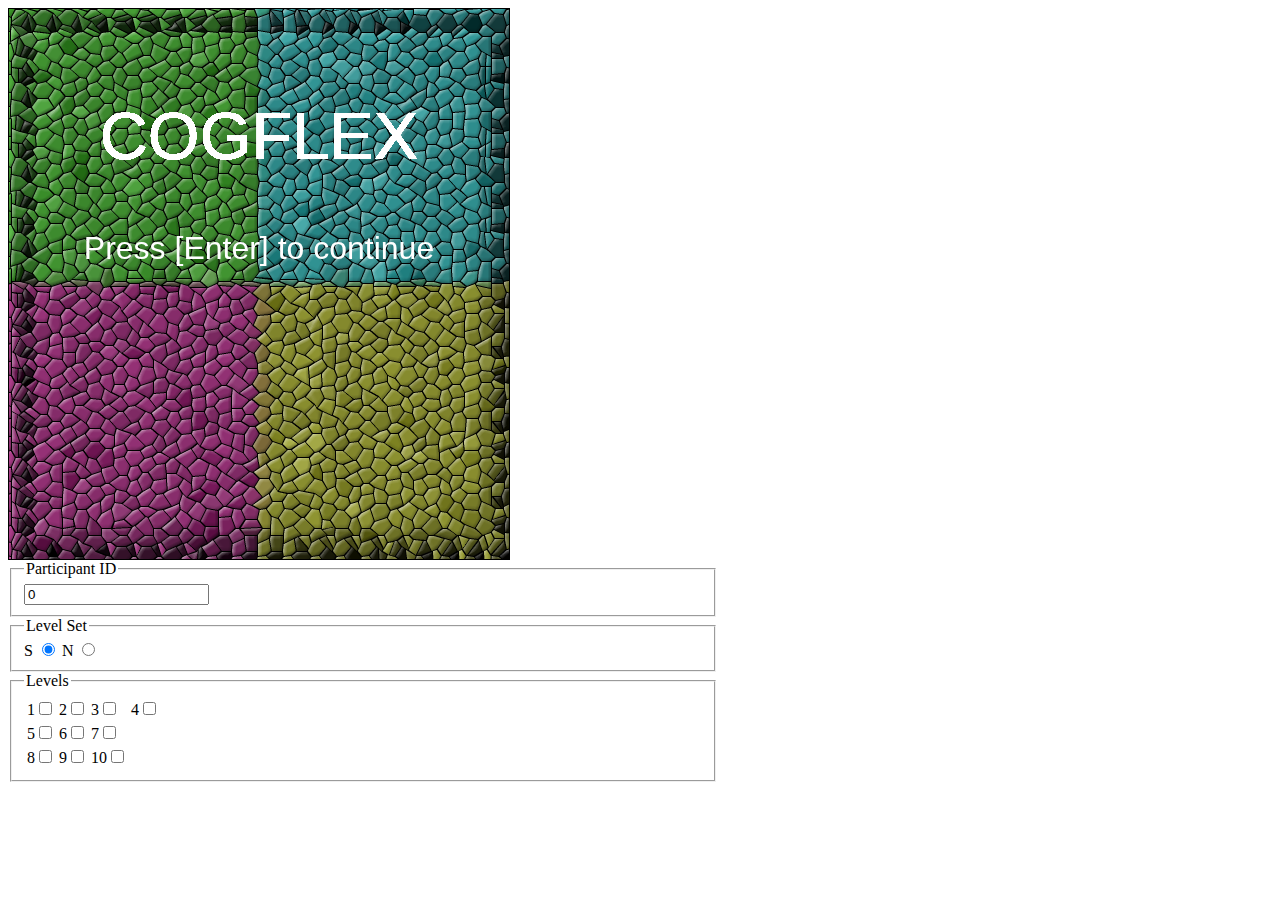
<file: game.html>
<!DOCTYPE html>
<html>
  <head>
    <title> COGFLEX </title>
    <link rel="stylesheet" type="text/css" href="style1.css">
    <script src="definitions.js"></script>
    <script src="lib/jquery-1.7.2.min.js"></script>
    <script src="lib/alea.js"></script>
    <script src="gameState.js"></script>
    <script src="render.js"></script>
    <script src="audio.js"></script>
    <script src="eventHandlers.js"></script>
    <script src="gameObjects.js"></script>
    <script src="levels.js"></script>
    <script src="updateLoop.js"></script>
    <script src="serverInteraction.js"></script>
    <script src="main.js"></script>
  </head>

  <body>
    <div id="container" class="outer">
      <div id="mainContainer" class="main">
        <canvas id="topC" class="gameC" width="500" height="550"></canvas>
        <canvas id="mainC" class="gameC" width="500" height="550"></canvas>
        <canvas id="backC" class="gameC" width="500" height="550"></canvas>
      </div>
      <div id="dataContainer">
        <form id="dataForm" class="mainForm" onSubmit="return false;">
          <fieldset class="gameOptions">
            <legend> Participant ID </legend>
            <input id="participantID" name="participantID" type="number"
                   min="1" value="0" required \>
          </fieldset>
          <fieldset class="gameOptions">
            <legend> Level Set </legend>
            <label for="skill"> S </label>
            <input id="skill" name = "skill" type="radio"
                   value="S" checked \>
            <label for="nonskill"> N </label>
            <input id="nonskill" name = "skill" type="radio"
                   value="N" \>
          </fieldset>
          <fieldset class="gameOptions">
            <legend>Levels</legend>
            <table>
              <tr>
                <td>1<input type="checkbox" id="level1" value="1"\> </td>
                <td>2<input type="checkbox" id="level2" value="2"\> </td>
                <td>3<input type="checkbox" id="level3" value="3"\> </td>
                <td>4<input type="checkbox" id="level4" value="4"\> </td>
              </tr>
              <tr>
                <td>5<input type="checkbox" id="level5" value="5"\> </td>
                <td>6<input type="checkbox" id="level6" value="6"\> </td>
                <td>7<input type="checkbox" id="level7" value="7"\> </td>
              </tr>
              <tr>
                <td>8<input type="checkbox" id="level8" value="8"\> </td>
                <td>9<input type="checkbox" id="level9" value="9"\> </td>
                <td>10<input type="checkbox" id="level10" value="10"\> </td>
              </tr>
            </table>
          </fieldset>
        </form> 
      </div>
      <div id="dataFallback">
      </div>
    </div>
  </body>
</html>
</file>
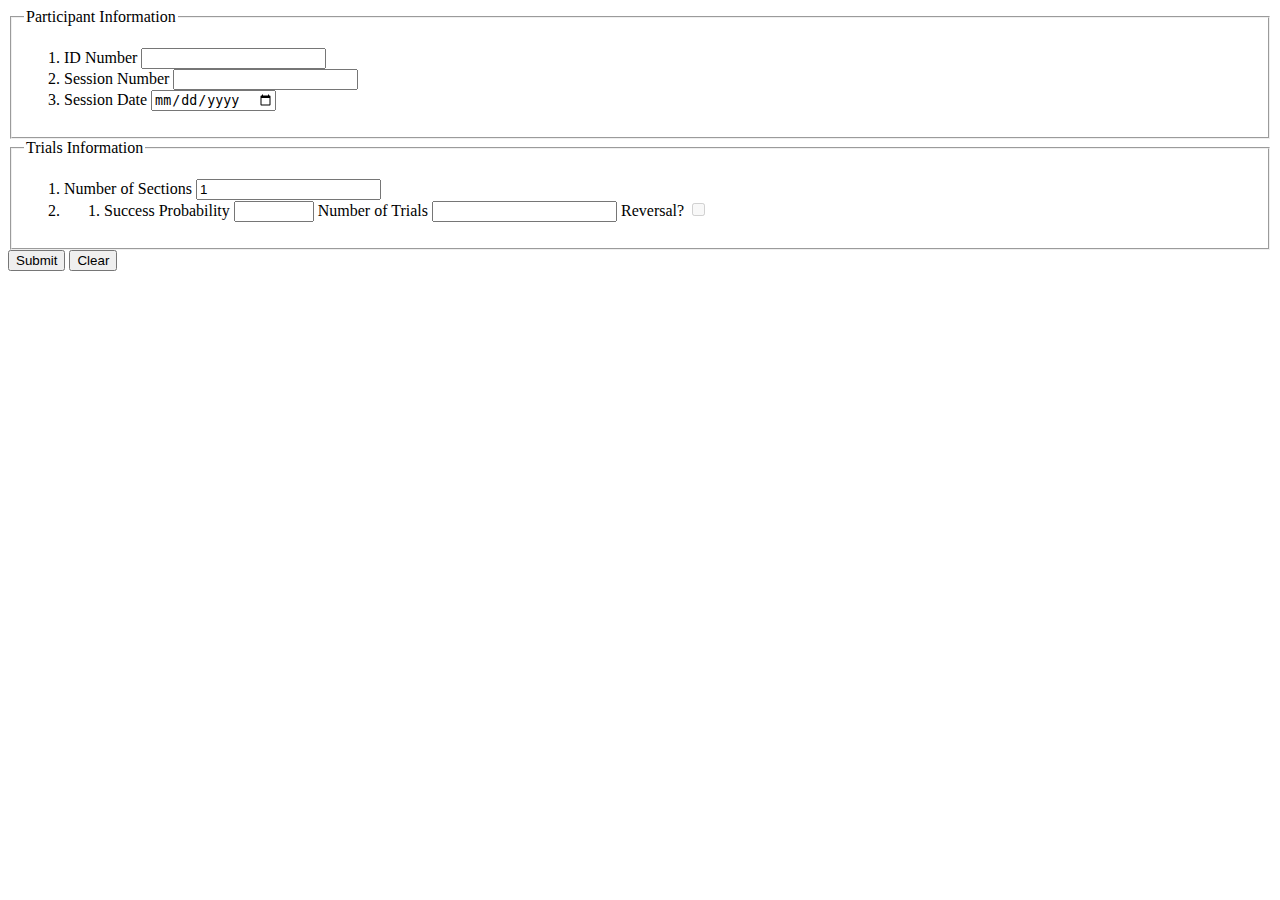
<file: server/config.html>
<!DOCTYPE html>
<html>
  <head>
    <title> Configure Trials </title>
    <link rel="stylesheet" type="text/css" href="configStyle.css">
    <script src="../lib/jquery-1.7.2.min.js"></script>
    <script src="autosave.js"></script>
  </head>

  <body>
    <form class="mainForm" action="postConfig.php" method="post">
      <fieldset class="infoFieldset">
        <legend> Participant Information </legend>
        <ol class="fieldList">
          <li>
            <label for="ID"> ID Number </label>
            <input id="ID" class="infoField" name="ID" type="number"
                   step="1" min="0" required>
          </li>
          <li>
            <label for="sessionNumber"> Session Number </label>
            <input id="sessionNumber" class="infoField" name="sessionNumber"
                   type="number" step="1" min="0" required>
          </li>
          <li>
            <label for="sessionDate"> Session Date </label>
            <input id="sessionDate" class="infoField" name="sessionDate"
                   type="date" required>
          </li>
        </ol>
      </fieldset>
      <fieldset class="trialsFieldset">
        <legend> Trials Information </legend>
        <ol class="fieldList">
          <li>
            <label for="trialCount"> Number of Sections </label>
            <input id="trialCount" class="count" name="trialCount"
                   type="number" min="1" value="1" requried>
          </li>
          <li>
            <div id="trialContainer">
            </div>
          </li>
        </ol>
      </fieldset>
      <input type="submit" id="submit">
      <input type="reset" id="reset" name="reset" value="Clear">
    </form>
  </body>

</html>
</file>
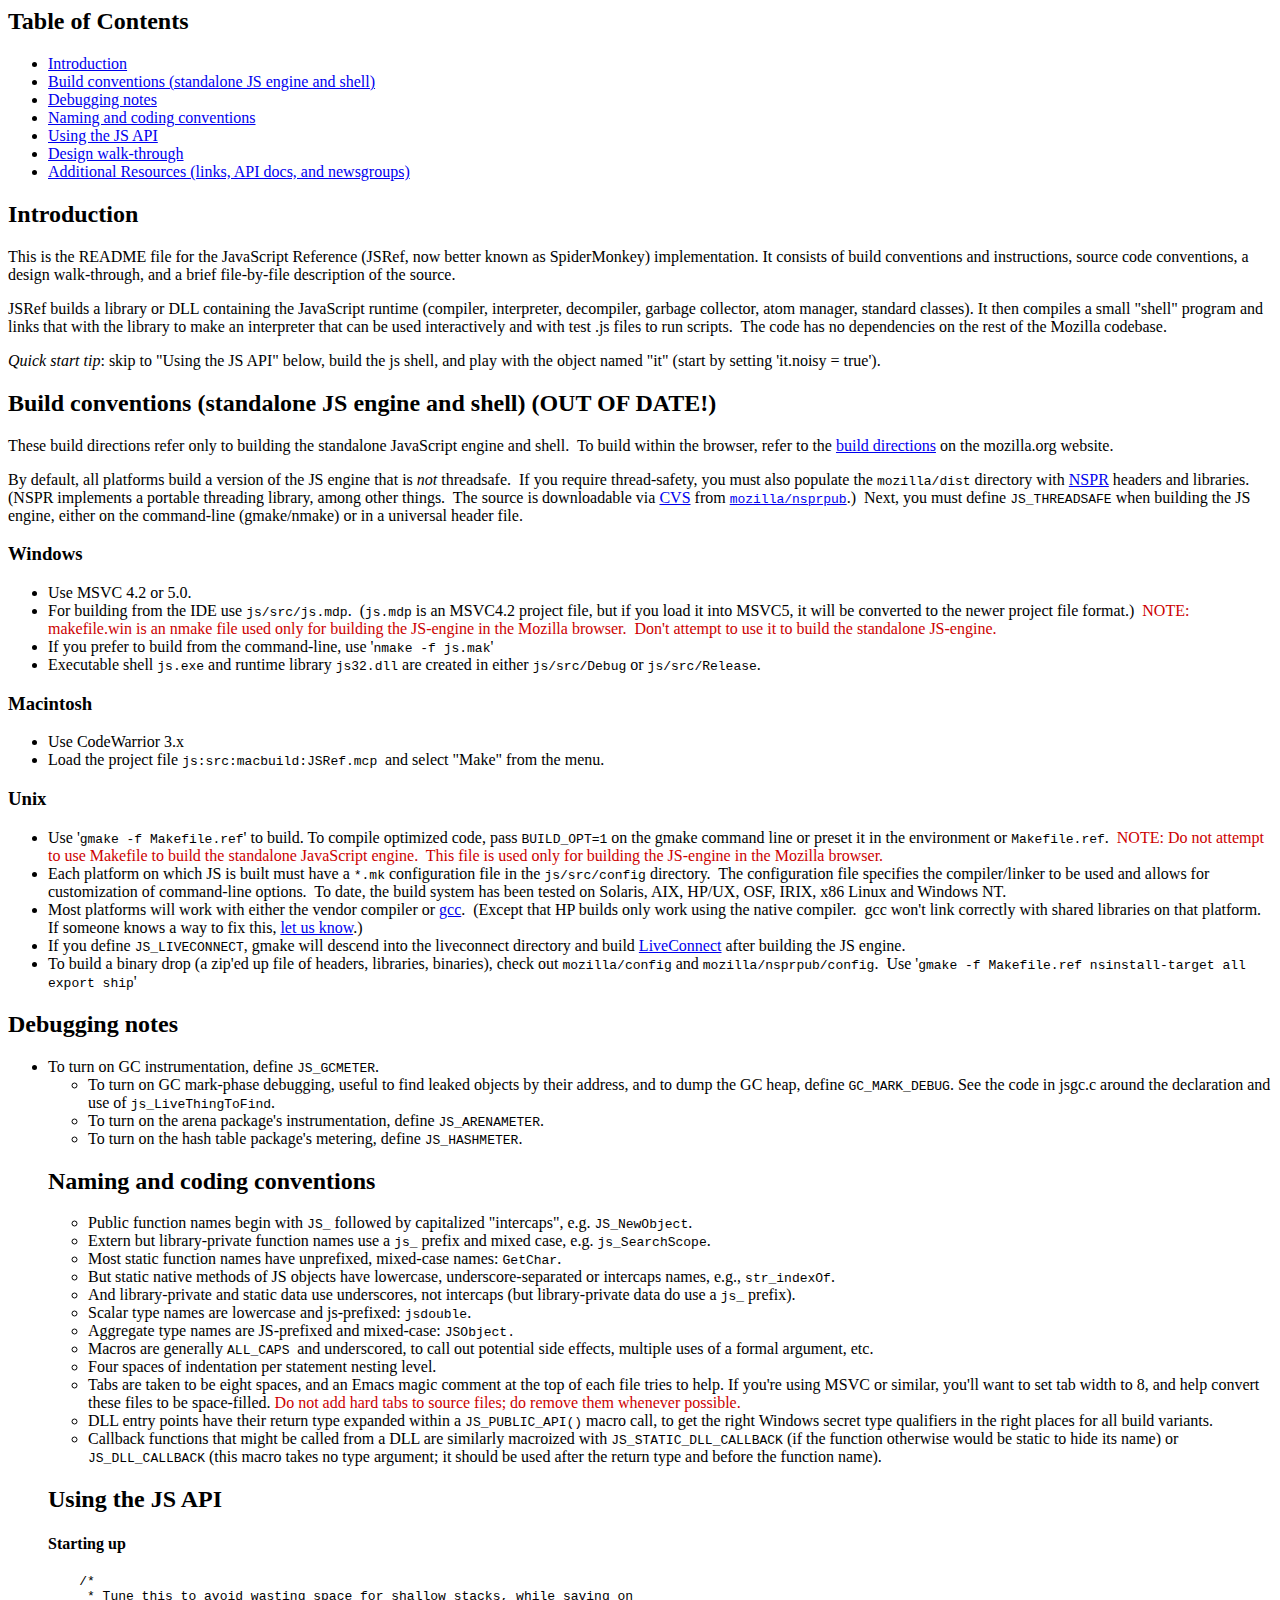
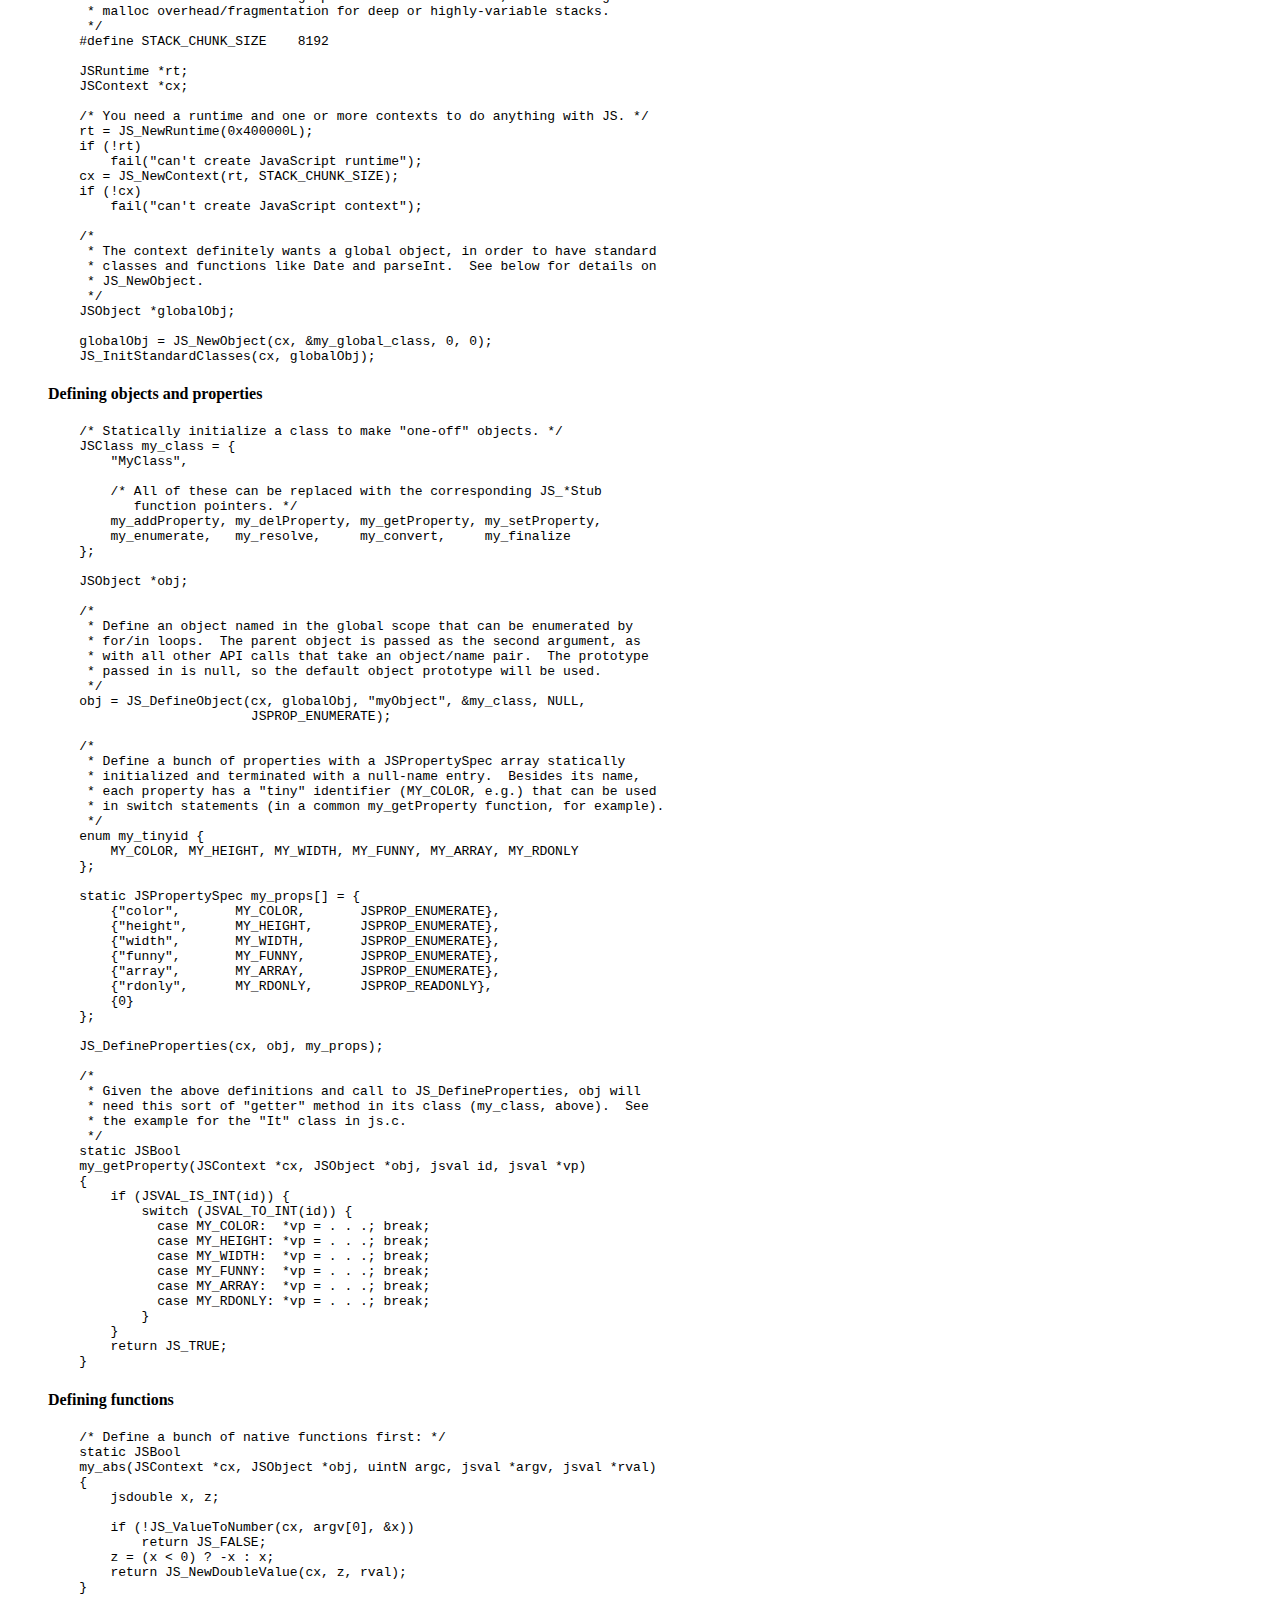
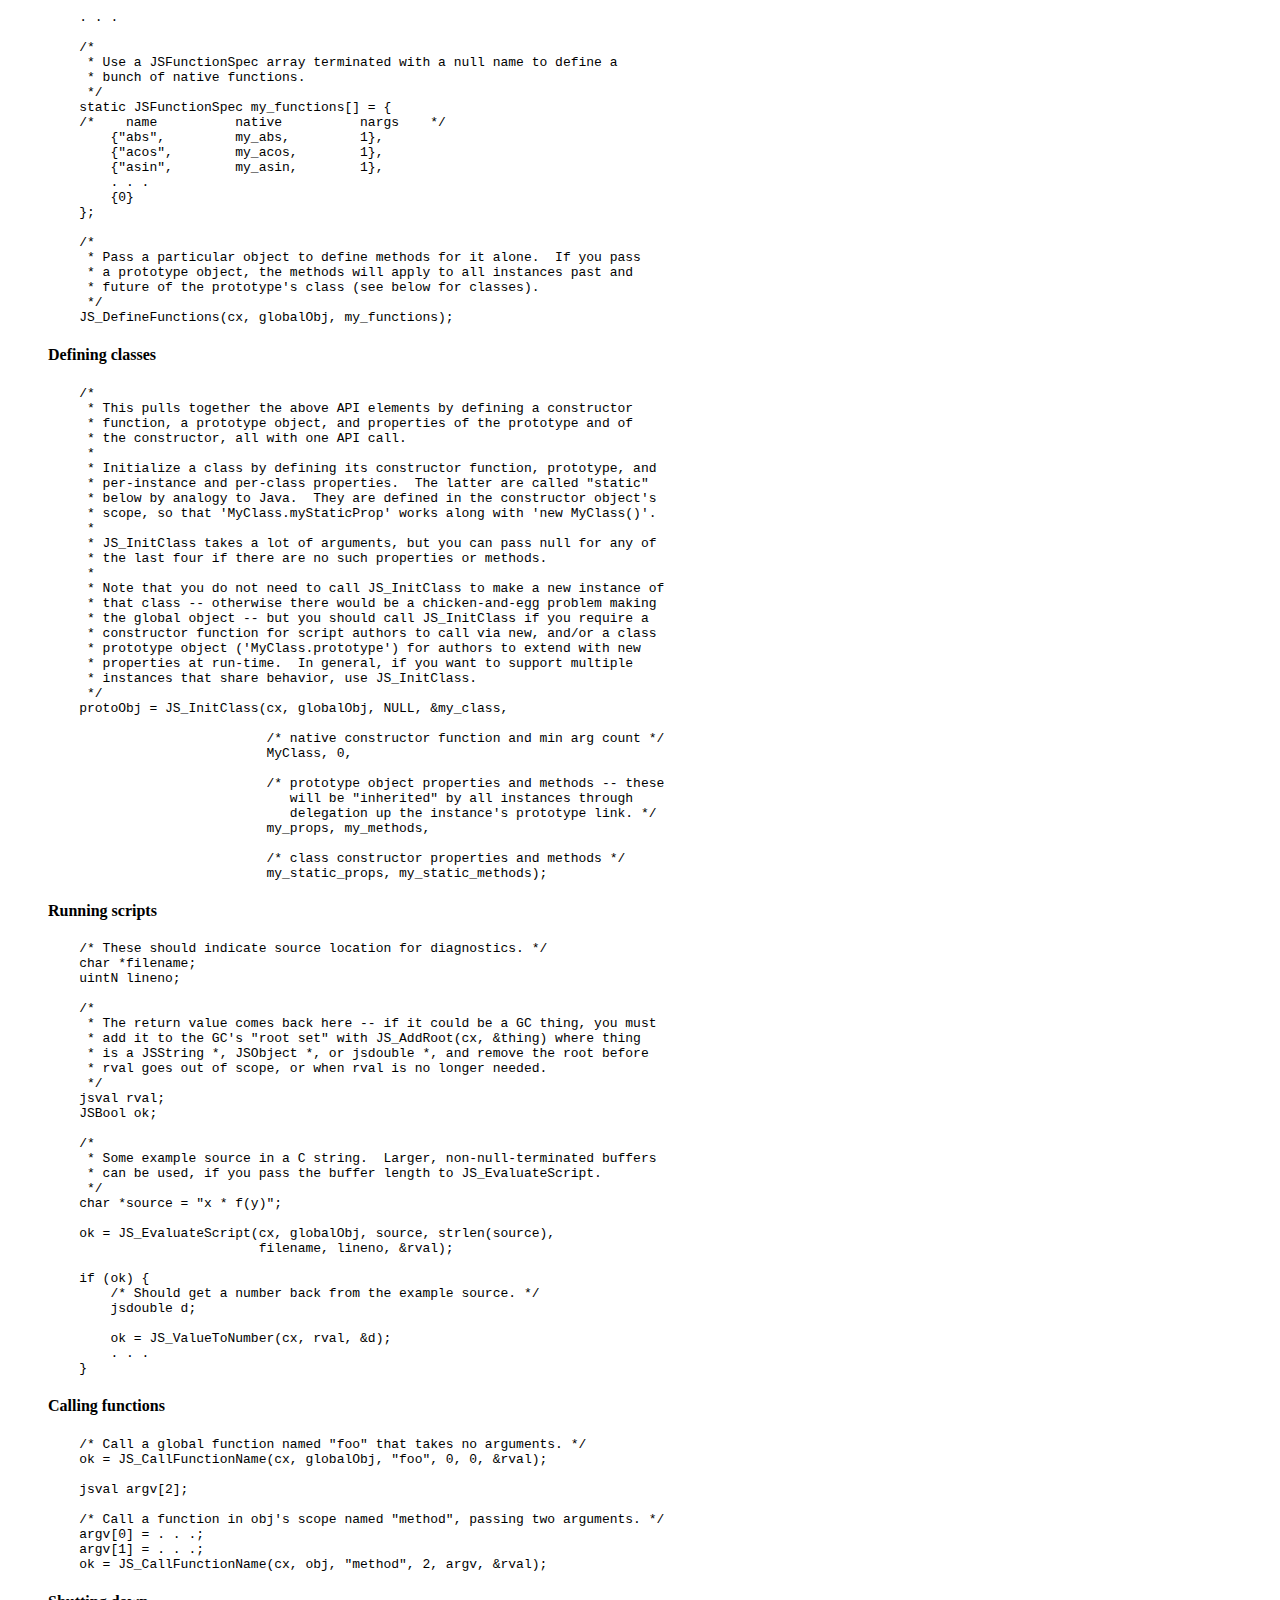
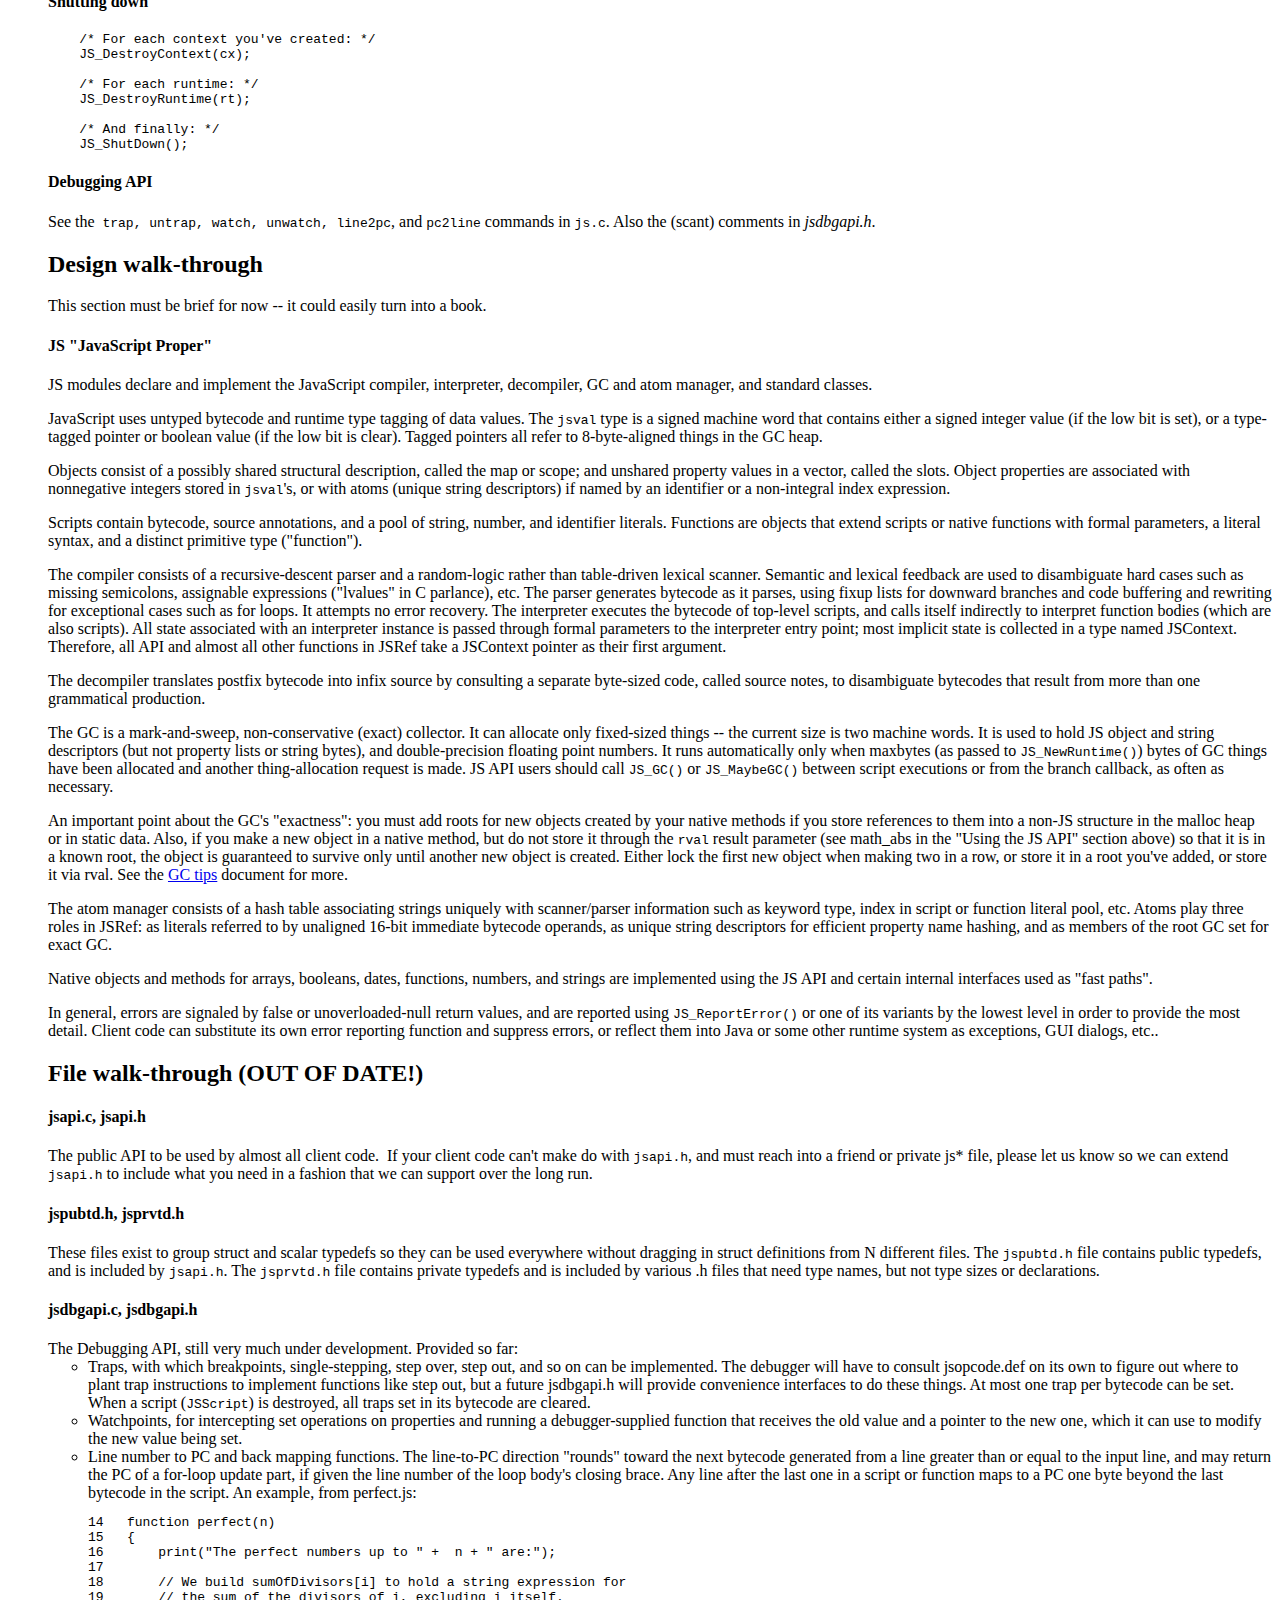
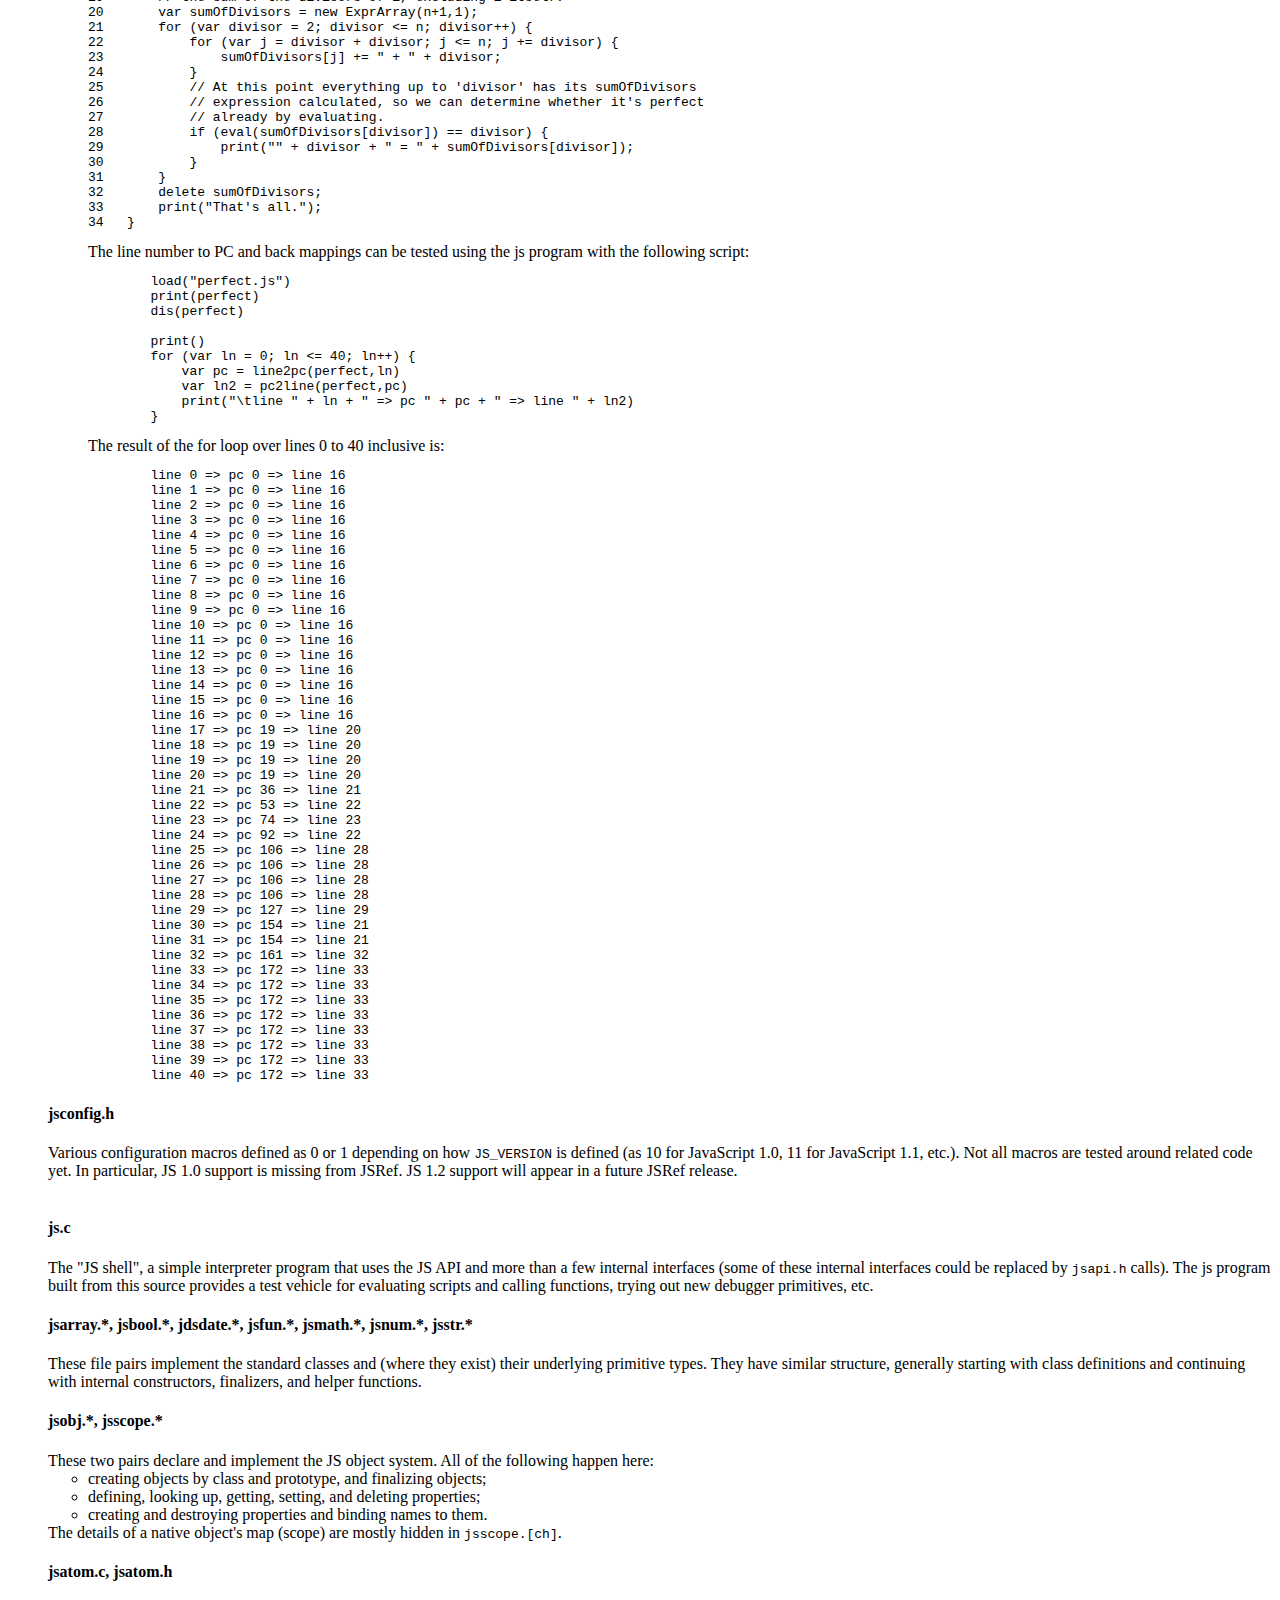
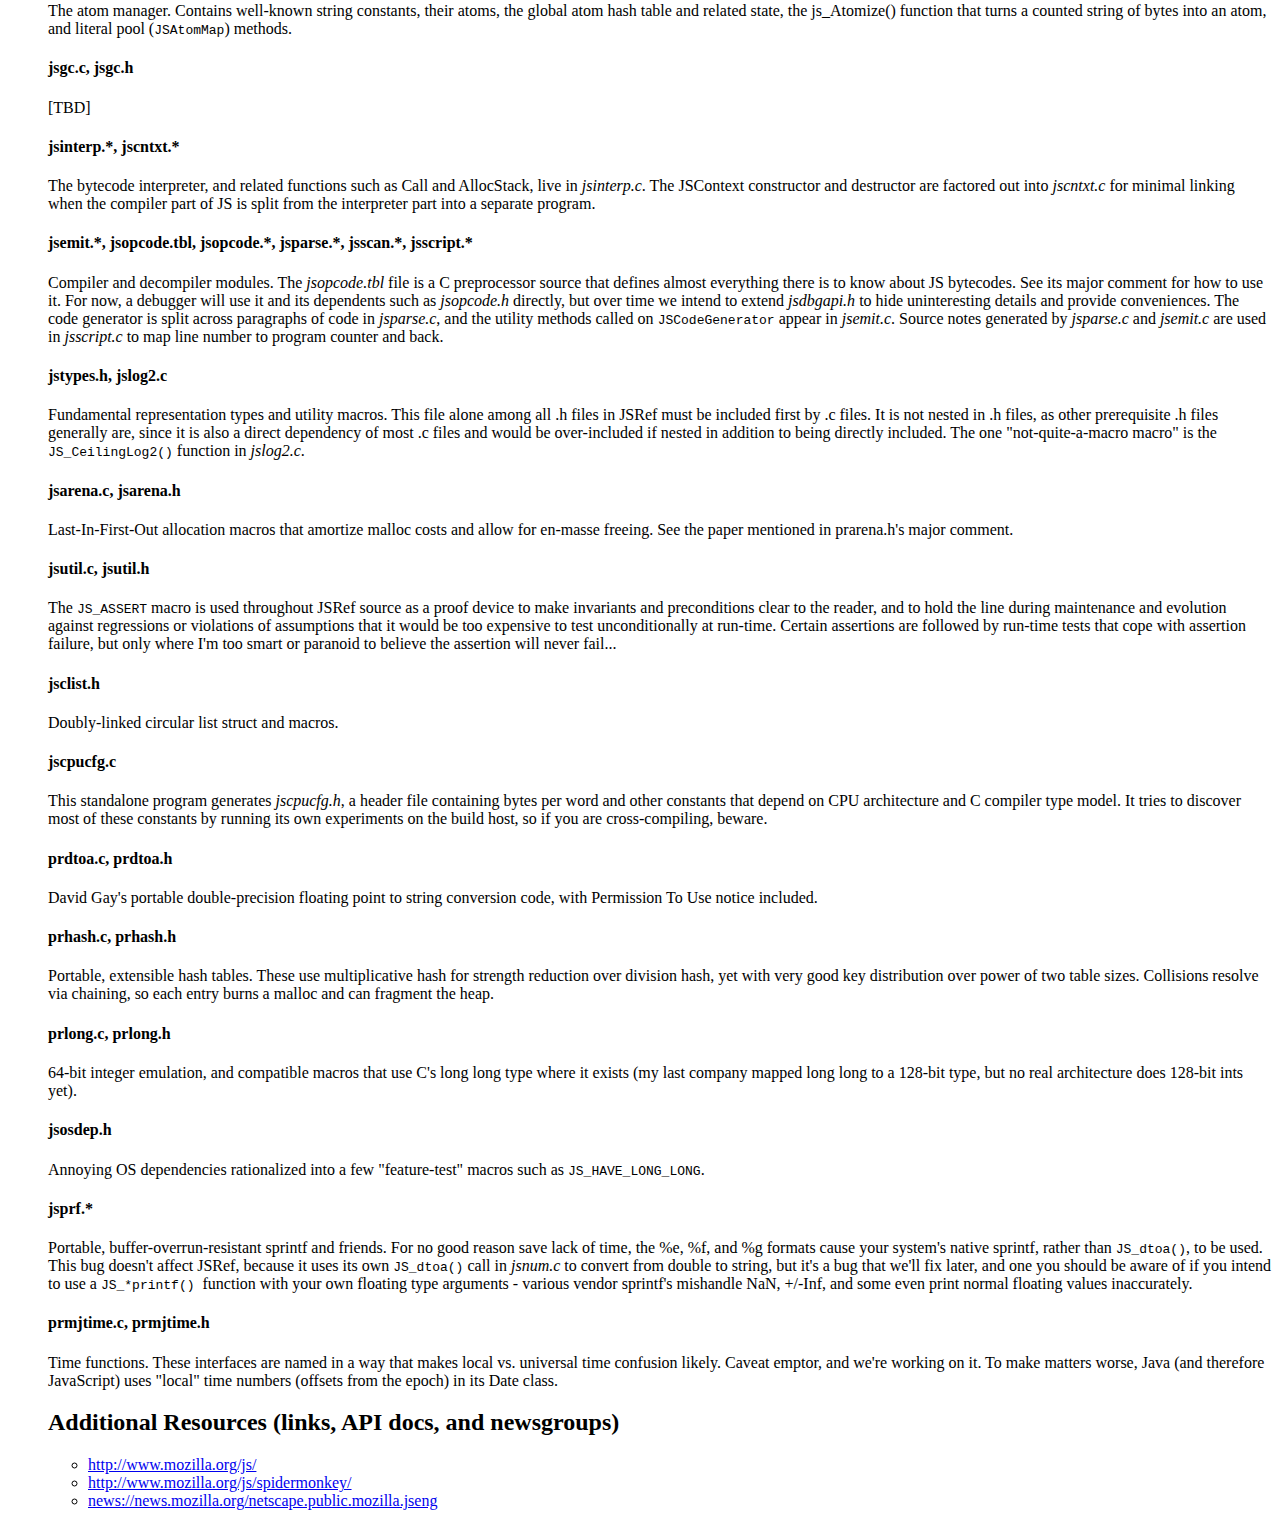
<file: tools/jsl-0.3.0/src/README.html>
<!-- ***** BEGIN LICENSE BLOCK *****
   - Version: MPL 1.1/GPL 2.0/LGPL 2.1
   -
   - The contents of this file are subject to the Mozilla Public License Version
   - 1.1 (the "License"); you may not use this file except in compliance with
   - the License. You may obtain a copy of the License at
   - http://www.mozilla.org/MPL/
   -
   - Software distributed under the License is distributed on an "AS IS" basis,
   - WITHOUT WARRANTY OF ANY KIND, either express or implied. See the License
   - for the specific language governing rights and limitations under the
   - License.
   - 
   - The Original Code is Mozilla Communicator client code, released
   - March 31, 1998.
   - 
   - The Initial Developer of the Original Code is
   - Netscape Communications Corporation.
   - Portions created by the Initial Developer are Copyright (C) 1998-1999
   - the Initial Developer. All Rights Reserved.
   - 
   - Contributor(s):
   - 
   - Alternatively, the contents of this file may be used under the terms of
   - either of the GNU General Public License Version 2 or later (the "GPL"),
   - or the GNU Lesser General Public License Version 2.1 or later (the "LGPL"),
   - in which case the provisions of the GPL or the LGPL are applicable instead
   - of those above. If you wish to allow use of your version of this file only
   - under the terms of either the GPL or the LGPL, and not to allow others to
   - use your version of this file under the terms of the MPL, indicate your
   - decision by deleting the provisions above and replace them with the notice
   - and other provisions required by the GPL or the LGPL. If you do not delete
   - the provisions above, a recipient may use your version of this file under
   - the terms of any one of the MPL, the GPL or the LGPL.
   -
   - ***** END LICENSE BLOCK ***** -->
<!doctype html public "-//w3c//dtd html 4.0 transitional//en">
<html>
<head>
   <meta http-equiv="Content-Type" content="text/html; charset=iso-8859-1">
   <meta name="GENERATOR" content="Mozilla/4.5 [en] (WinNT; I) [Netscape]">
   <title>JavaScript Reference Implementation (JSRef) README</title>
</head>
<body>

<h2>
Table of Contents</h2>

<ul>
<li>
<a href="#Introduction">Introduction</a></li>

<li>
<a href="#Build">Build conventions (standalone JS engine and shell)</a></li>

<li>
<a href="#Debugging">Debugging notes</a></li>

<li>
<a href="#Conventions">Naming and coding conventions</a></li>

<li>
<a href="#JSAPI">Using the JS API</a></li>

<li>
<a href="#Design">Design walk-through</a></li>

<li>
<a href="#Resources">Additional Resources (links, API docs, and newsgroups)</a></li>

</ul>

<h2>
<a NAME="Introduction"></a>Introduction</h2>
This is the README file for the&nbsp;<span CLASS=LXRSHORTDESC>JavaScript
Reference (JSRef, now better known as SpiderMonkey) implementation.</span>
It consists of build conventions
and instructions, source code conventions, a design walk-through, and a
brief file-by-file description of the source.
<p><span CLASS=LXRLONGDESC>JSRef builds a library or DLL containing the
JavaScript runtime (compiler, interpreter, decompiler, garbage collector,
atom manager, standard classes). It then compiles a small "shell" program
and links that with the library to make an interpreter that can be used
interactively and with test .js files to run scripts.&nbsp; The code has
no dependencies on the rest of the Mozilla codebase.</span>
<p><i>Quick start tip</i>: skip to "Using the JS API" below, build the
js shell, and play with the object named "it" (start by setting 'it.noisy
= true').
<h2>
<a NAME="Build"></a>Build conventions (standalone JS engine and shell)
(OUT OF DATE!)</h2>
These build directions refer only to building the standalone JavaScript
engine and shell.&nbsp; To build within the browser, refer to the <a 
href="http://www.mozilla.org/build/">build
directions</a> on the mozilla.org website.
<p>By default, all platforms build a version of the JS engine that is <i>not</i>
threadsafe.&nbsp; If you require thread-safety, you must also populate
the <tt>mozilla/dist</tt> directory with <a href="http://www.mozilla.org/projects/nspr/reference/html/"
>NSPR</a>
headers and libraries.&nbsp; (NSPR implements a portable threading library,
among other things.&nbsp; The source is downloadable via <a href="http://www.mozilla.org/cvs.html">CVS</a>
from <tt><a href="http://lxr.mozilla.org/mozilla/source/nsprpub">mozilla/nsprpub</a></tt>.)&nbsp;
Next, you must define <tt>JS_THREADSAFE</tt> when building the JS engine,
either on the command-line (gmake/nmake) or in a universal header file.
<h3>
Windows</h3>

<ul>
<li>
Use MSVC 4.2 or 5.0.</li>

<li>
For building from the IDE use <tt>js/src/js.mdp</tt>.&nbsp; (<tt>js.mdp</tt>
is an MSVC4.2 project file, but if you load it into MSVC5, it will be converted
to the newer project file format.)&nbsp; <font color="#CC0000">NOTE: makefile.win
is an nmake file used only for building the JS-engine in the Mozilla browser.&nbsp;
Don't attempt to use it to build the standalone JS-engine.</font></li>

<li>
If you prefer to build from the command-line, use '<tt>nmake -f js.mak</tt>'</li>

<li>
Executable shell <tt>js.exe</tt> and runtime library <tt>js32.dll</tt>
are created in either <tt>js/src/Debug</tt> or <tt>js/src/Release</tt>.</li>
</ul>

<h3>
Macintosh</h3>

<ul>
<li>
Use CodeWarrior 3.x</li>

<li>
Load the project file <tt>js:src:macbuild:JSRef.mcp </tt>and select "Make"
from the menu.</li>
</ul>

<h3>
Unix</h3>

<ul>
<li>
Use '<tt>gmake -f Makefile.ref</tt>' to build. To compile optimized code,
pass <tt>BUILD_OPT=1</tt> on the gmake command line or preset it in the
environment or <tt>Makefile.ref</tt>.&nbsp; <font color="#CC0000">NOTE:
Do not attempt to use Makefile to build the standalone JavaScript engine.&nbsp;
This file is used only for building the JS-engine in the Mozilla browser.</font></li>

<li>
<font color="#000000">Each platform on which JS is built must have a <tt>*.mk</tt>
configuration file in the <tt>js/src/config</tt> directory.&nbsp; The configuration
file specifies the compiler/linker to be used and allows for customization
of command-line options.&nbsp; To date, the build system has been tested
on Solaris, AIX, HP/UX, OSF, IRIX, x86 Linux and Windows NT.</font></li>

<li>
<font color="#000000">Most platforms will work with either the vendor compiler
</font>or
<a href="ftp://prep.ai.mit.edu/pub/gnu">gcc</a>.&nbsp;
(Except that HP builds only work using the native compiler.&nbsp; gcc won't
link correctly with shared libraries on that platform.&nbsp; If someone
knows a way to fix this, <a href="mailto:wynholds@netscape.com">let us
know</a>.)</li>

<li>
<font color="#000000">If you define <tt>JS_LIVECONNECT</tt>, gmake will
descend into the liveconnect directory and build 
<a href="http://lxr.mozilla.org/mozilla/source/js/src/liveconnect/README.html">LiveConnect</a>
after building the JS engine.</font></li>

<li>
To build a binary drop (a zip'ed up file of headers, libraries, binaries),
check out <tt>mozilla/config</tt> and <tt>mozilla/nsprpub/config</tt>.&nbsp;
Use '<tt>gmake -f Makefile.ref nsinstall-target all export ship</tt>'</li>
</ul>

<h2>
<a NAME="Debugging"></a>Debugging notes</h2>

<ul>
<li>
To turn on GC instrumentation, define <tt>JS_GCMETER</tt>.</li>

<ul>
<li>
To turn on GC mark-phase debugging, useful to find leaked objects by their
address, and to dump the GC heap, define <tt>GC_MARK_DEBUG</tt>.
See the code in jsgc.c around the declaration and use of
<tt>js_LiveThingToFind</tt>.</li>

<li>
To turn on the arena package's instrumentation, define <tt>JS_ARENAMETER</tt>.</li>

<li>
To turn on the hash table package's metering, define <tt>JS_HASHMETER</tt>.</li>
</ul>

<h2>
<a NAME="Conventions"></a>Naming and coding conventions</h2>

<ul>
<li>
Public function names begin with <tt>JS_</tt> followed by capitalized "intercaps",
e.g. <tt>JS_NewObject</tt>.</li>

<li>
Extern but library-private function names use a <tt>js_</tt> prefix and
mixed case, e.g. <tt>js_SearchScope</tt>.</li>

<li>
Most static function names have unprefixed, mixed-case names: <tt>GetChar</tt>.</li>

<li>
But static native methods of JS objects have lowercase, underscore-separated
or intercaps names, e.g., <tt>str_indexOf</tt>.</li>

<li>
And library-private and static data use underscores, not intercaps (but
library-private data do use a <tt>js_</tt> prefix).</li>

<li>
Scalar type names are lowercase and js-prefixed: <tt>jsdouble</tt>.</li>

<li>
Aggregate type names are JS-prefixed and mixed-case: <tt>JSObject.</tt></li>

<li>
Macros are generally <tt>ALL_CAPS </tt>and underscored, to call out potential
side effects, multiple uses of a formal argument, etc.</li>

<li>
Four spaces of indentation per statement nesting level.</li>

<li>
Tabs are taken to be eight spaces, and an Emacs magic comment at the top
of each file tries to help. If you're using MSVC or similar, you'll want
to set tab width to 8, and help convert these files to be space-filled.
<font color="#CC0000">Do not add hard tabs to source files; do remove them
whenever possible.</font></li>

<li>
DLL entry points have their return type expanded within a <tt>JS_PUBLIC_API()</tt>
macro call, to get the right Windows secret type qualifiers in the right
places for all build variants.</li>

<li>
Callback functions that might be called from a DLL are similarly macroized
with <tt>JS_STATIC_DLL_CALLBACK</tt> (if the function otherwise would be
static to hide its name) or <tt>JS_DLL_CALLBACK</tt> (this macro takes
no type argument; it should be used after the return type and before the
function name).</li>
</ul>

<h2>
<a NAME="JSAPI"></a>Using the JS API</h2>

<h4>
Starting up</h4>

<pre><tt>&nbsp;&nbsp;&nbsp; /*
&nbsp;&nbsp;&nbsp;&nbsp; * Tune this to avoid wasting space for shallow stacks, while saving on
&nbsp;&nbsp;&nbsp;&nbsp; * malloc overhead/fragmentation for deep or highly-variable stacks.
&nbsp;&nbsp;&nbsp;&nbsp; */
&nbsp;&nbsp;&nbsp; #define STACK_CHUNK_SIZE&nbsp;&nbsp;&nbsp; 8192

&nbsp;&nbsp;&nbsp; JSRuntime *rt;
&nbsp;&nbsp;&nbsp; JSContext *cx;

&nbsp;&nbsp;&nbsp; /* You need a runtime and one or more contexts to do anything with JS. */
&nbsp;&nbsp;&nbsp; rt = JS_NewRuntime(0x400000L);
&nbsp;&nbsp;&nbsp; if (!rt)
&nbsp;&nbsp;&nbsp;&nbsp;&nbsp;&nbsp;&nbsp; fail("can't create JavaScript runtime");
&nbsp;&nbsp;&nbsp; cx = JS_NewContext(rt, STACK_CHUNK_SIZE);
&nbsp;&nbsp;&nbsp; if (!cx)
&nbsp;&nbsp;&nbsp;&nbsp;&nbsp;&nbsp;&nbsp; fail("can't create JavaScript context");

&nbsp;&nbsp;&nbsp; /*
&nbsp;&nbsp;&nbsp;&nbsp; * The context definitely wants a global object, in order to have standard
&nbsp;&nbsp;&nbsp;&nbsp; * classes and functions like Date and parseInt.&nbsp; See below for details on
&nbsp;&nbsp;&nbsp;&nbsp; * JS_NewObject.
&nbsp;&nbsp;&nbsp;&nbsp; */
&nbsp;&nbsp;&nbsp; JSObject *globalObj;

&nbsp;&nbsp;&nbsp; globalObj = JS_NewObject(cx, &amp;my_global_class, 0, 0);
&nbsp;&nbsp;&nbsp; JS_InitStandardClasses(cx, globalObj);</tt></pre>

<h4>
Defining objects and properties</h4>

<pre><tt>&nbsp;&nbsp;&nbsp; /* Statically initialize a class to make "one-off" objects. */
&nbsp;&nbsp;&nbsp; JSClass my_class = {
&nbsp;&nbsp;&nbsp;&nbsp;&nbsp;&nbsp;&nbsp; "MyClass",

&nbsp;&nbsp;&nbsp;&nbsp;&nbsp;&nbsp;&nbsp; /* All of these can be replaced with the corresponding JS_*Stub
&nbsp;&nbsp;&nbsp;&nbsp;&nbsp;&nbsp;&nbsp;&nbsp;&nbsp;&nbsp; function pointers. */
&nbsp;&nbsp;&nbsp;&nbsp;&nbsp;&nbsp;&nbsp; my_addProperty, my_delProperty, my_getProperty, my_setProperty,
&nbsp;&nbsp;&nbsp;&nbsp;&nbsp;&nbsp;&nbsp; my_enumerate,&nbsp;&nbsp; my_resolve,&nbsp;&nbsp;&nbsp;&nbsp; my_convert,&nbsp;&nbsp;&nbsp;&nbsp; my_finalize
&nbsp;&nbsp;&nbsp; };

&nbsp;&nbsp;&nbsp; JSObject *obj;

&nbsp;&nbsp;&nbsp; /*
&nbsp;&nbsp;&nbsp;&nbsp; * Define an object named in the global scope that can be enumerated by
&nbsp;&nbsp;&nbsp;&nbsp; * for/in loops.&nbsp; The parent object is passed as the second argument, as
&nbsp;&nbsp;&nbsp;&nbsp; * with all other API calls that take an object/name pair.&nbsp; The prototype
&nbsp;&nbsp;&nbsp;&nbsp; * passed in is null, so the default object prototype will be used.
&nbsp;&nbsp;&nbsp;&nbsp; */
&nbsp;&nbsp;&nbsp; obj = JS_DefineObject(cx, globalObj, "myObject", &amp;my_class, NULL,
&nbsp;&nbsp;&nbsp;&nbsp;&nbsp;&nbsp;&nbsp;&nbsp;&nbsp;&nbsp;&nbsp;&nbsp;&nbsp;&nbsp;&nbsp;&nbsp;&nbsp;&nbsp;&nbsp;&nbsp;&nbsp;&nbsp;&nbsp;&nbsp;&nbsp; JSPROP_ENUMERATE);

&nbsp;&nbsp;&nbsp; /*
&nbsp;&nbsp;&nbsp;&nbsp; * Define a bunch of properties with a JSPropertySpec array statically
&nbsp;&nbsp;&nbsp;&nbsp; * initialized and terminated with a null-name entry.&nbsp; Besides its name,
&nbsp;&nbsp;&nbsp;&nbsp; * each property has a "tiny" identifier (MY_COLOR, e.g.) that can be used
&nbsp;&nbsp;&nbsp;&nbsp; * in switch statements (in a common my_getProperty function, for example).
&nbsp;&nbsp;&nbsp;&nbsp; */
&nbsp;&nbsp;&nbsp; enum my_tinyid {
&nbsp;&nbsp;&nbsp;&nbsp;&nbsp;&nbsp;&nbsp; MY_COLOR, MY_HEIGHT, MY_WIDTH, MY_FUNNY, MY_ARRAY, MY_RDONLY
&nbsp;&nbsp;&nbsp; };

&nbsp;&nbsp;&nbsp; static JSPropertySpec my_props[] = {
&nbsp;&nbsp;&nbsp;&nbsp;&nbsp;&nbsp;&nbsp; {"color",&nbsp;&nbsp;&nbsp;&nbsp;&nbsp;&nbsp; MY_COLOR,&nbsp;&nbsp;&nbsp;&nbsp;&nbsp;&nbsp; JSPROP_ENUMERATE},
&nbsp;&nbsp;&nbsp;&nbsp;&nbsp;&nbsp;&nbsp; {"height",&nbsp;&nbsp;&nbsp;&nbsp;&nbsp; MY_HEIGHT,&nbsp;&nbsp;&nbsp;&nbsp;&nbsp; JSPROP_ENUMERATE},
&nbsp;&nbsp;&nbsp;&nbsp;&nbsp;&nbsp;&nbsp; {"width",&nbsp;&nbsp;&nbsp;&nbsp;&nbsp;&nbsp; MY_WIDTH,&nbsp;&nbsp;&nbsp;&nbsp;&nbsp;&nbsp; JSPROP_ENUMERATE},
&nbsp;&nbsp;&nbsp;&nbsp;&nbsp;&nbsp;&nbsp; {"funny",&nbsp;&nbsp;&nbsp;&nbsp;&nbsp;&nbsp; MY_FUNNY,&nbsp;&nbsp;&nbsp;&nbsp;&nbsp;&nbsp; JSPROP_ENUMERATE},
&nbsp;&nbsp;&nbsp;&nbsp;&nbsp;&nbsp;&nbsp; {"array",&nbsp;&nbsp;&nbsp;&nbsp;&nbsp;&nbsp; MY_ARRAY,&nbsp;&nbsp;&nbsp;&nbsp;&nbsp;&nbsp; JSPROP_ENUMERATE},
&nbsp;&nbsp;&nbsp;&nbsp;&nbsp;&nbsp;&nbsp; {"rdonly",&nbsp;&nbsp;&nbsp;&nbsp;&nbsp; MY_RDONLY,&nbsp;&nbsp;&nbsp;&nbsp;&nbsp; JSPROP_READONLY},
&nbsp;&nbsp;&nbsp;&nbsp;&nbsp;&nbsp;&nbsp; {0}
&nbsp;&nbsp;&nbsp; };

&nbsp;&nbsp;&nbsp; JS_DefineProperties(cx, obj, my_props);

&nbsp;&nbsp;&nbsp; /*
&nbsp;&nbsp;&nbsp;&nbsp; * Given the above definitions and call to JS_DefineProperties, obj will
&nbsp;&nbsp;&nbsp;&nbsp; * need this sort of "getter" method in its class (my_class, above).&nbsp; See
&nbsp;&nbsp;&nbsp;&nbsp; * the example for the "It" class in js.c.
&nbsp;&nbsp;&nbsp;&nbsp; */
&nbsp;&nbsp;&nbsp; static JSBool
&nbsp;&nbsp;&nbsp; my_getProperty(JSContext *cx, JSObject *obj, jsval id, jsval *vp)
&nbsp;&nbsp;&nbsp; {
&nbsp;&nbsp;&nbsp;&nbsp;&nbsp;&nbsp;&nbsp; if (JSVAL_IS_INT(id)) {
&nbsp;&nbsp;&nbsp;&nbsp;&nbsp;&nbsp;&nbsp;&nbsp;&nbsp;&nbsp;&nbsp; switch (JSVAL_TO_INT(id)) {
&nbsp;&nbsp;&nbsp;&nbsp;&nbsp;&nbsp;&nbsp;&nbsp;&nbsp;&nbsp;&nbsp;&nbsp;&nbsp; case MY_COLOR:&nbsp; *vp = . . .; break;
&nbsp;&nbsp;&nbsp;&nbsp;&nbsp;&nbsp;&nbsp;&nbsp;&nbsp;&nbsp;&nbsp;&nbsp;&nbsp; case MY_HEIGHT: *vp = . . .; break;
&nbsp;&nbsp;&nbsp;&nbsp;&nbsp;&nbsp;&nbsp;&nbsp;&nbsp;&nbsp;&nbsp;&nbsp;&nbsp; case MY_WIDTH:&nbsp; *vp = . . .; break;
&nbsp;&nbsp;&nbsp;&nbsp;&nbsp;&nbsp;&nbsp;&nbsp;&nbsp;&nbsp;&nbsp;&nbsp;&nbsp; case MY_FUNNY:&nbsp; *vp = . . .; break;
&nbsp;&nbsp;&nbsp;&nbsp;&nbsp;&nbsp;&nbsp;&nbsp;&nbsp;&nbsp;&nbsp;&nbsp;&nbsp; case MY_ARRAY:&nbsp; *vp = . . .; break;
&nbsp;&nbsp;&nbsp;&nbsp;&nbsp;&nbsp;&nbsp;&nbsp;&nbsp;&nbsp;&nbsp;&nbsp;&nbsp; case MY_RDONLY: *vp = . . .; break;
&nbsp;&nbsp;&nbsp;&nbsp;&nbsp;&nbsp;&nbsp;&nbsp;&nbsp;&nbsp;&nbsp; }
&nbsp;&nbsp;&nbsp;&nbsp;&nbsp;&nbsp;&nbsp; }
&nbsp;&nbsp;&nbsp;&nbsp;&nbsp;&nbsp;&nbsp; return JS_TRUE;
&nbsp;&nbsp;&nbsp; }</tt></pre>

<h4>
Defining functions</h4>

<pre><tt>&nbsp;&nbsp;&nbsp; /* Define a bunch of native functions first: */
&nbsp;&nbsp;&nbsp; static JSBool
&nbsp;&nbsp;&nbsp; my_abs(JSContext *cx, JSObject *obj, uintN argc, jsval *argv, jsval *rval)
&nbsp;&nbsp;&nbsp; {
&nbsp;&nbsp;&nbsp;&nbsp;&nbsp;&nbsp;&nbsp; jsdouble x, z;

&nbsp;&nbsp;&nbsp;&nbsp;&nbsp;&nbsp;&nbsp; if (!JS_ValueToNumber(cx, argv[0], &amp;x))
&nbsp;&nbsp;&nbsp;&nbsp;&nbsp;&nbsp;&nbsp;&nbsp;&nbsp;&nbsp;&nbsp; return JS_FALSE;
&nbsp;&nbsp;&nbsp;&nbsp;&nbsp;&nbsp;&nbsp; z = (x &lt; 0) ? -x : x;
&nbsp;&nbsp;&nbsp;&nbsp;&nbsp;&nbsp;&nbsp; return JS_NewDoubleValue(cx, z, rval);
&nbsp;&nbsp;&nbsp; }

&nbsp;&nbsp;&nbsp; . . .

&nbsp;&nbsp;&nbsp; /*
&nbsp;&nbsp;&nbsp;&nbsp; * Use a JSFunctionSpec array terminated with a null name to define a
&nbsp;&nbsp;&nbsp;&nbsp; * bunch of native functions.
&nbsp;&nbsp;&nbsp;&nbsp; */
&nbsp;&nbsp;&nbsp; static JSFunctionSpec my_functions[] = {
&nbsp;&nbsp;&nbsp; /*&nbsp;&nbsp;&nbsp; name&nbsp;&nbsp;&nbsp;&nbsp;&nbsp;&nbsp;&nbsp;&nbsp;&nbsp; native&nbsp;&nbsp;&nbsp;&nbsp;&nbsp;&nbsp;&nbsp;&nbsp;&nbsp; nargs&nbsp;&nbsp;&nbsp; */
&nbsp;&nbsp;&nbsp;&nbsp;&nbsp;&nbsp;&nbsp; {"abs",&nbsp;&nbsp;&nbsp;&nbsp;&nbsp;&nbsp;&nbsp;&nbsp; my_abs,&nbsp;&nbsp;&nbsp;&nbsp;&nbsp;&nbsp;&nbsp;&nbsp; 1},
&nbsp;&nbsp;&nbsp;&nbsp;&nbsp;&nbsp;&nbsp; {"acos",&nbsp;&nbsp;&nbsp;&nbsp;&nbsp;&nbsp;&nbsp; my_acos,&nbsp;&nbsp;&nbsp;&nbsp;&nbsp;&nbsp;&nbsp; 1},
&nbsp;&nbsp;&nbsp;&nbsp;&nbsp;&nbsp;&nbsp; {"asin",&nbsp;&nbsp;&nbsp;&nbsp;&nbsp;&nbsp;&nbsp; my_asin,&nbsp;&nbsp;&nbsp;&nbsp;&nbsp;&nbsp;&nbsp; 1},
&nbsp;&nbsp;&nbsp;&nbsp;&nbsp;&nbsp;&nbsp; . . .
&nbsp;&nbsp;&nbsp;&nbsp;&nbsp;&nbsp;&nbsp; {0}
&nbsp;&nbsp;&nbsp; };

&nbsp;&nbsp;&nbsp; /*
&nbsp;&nbsp;&nbsp;&nbsp; * Pass a particular object to define methods for it alone.&nbsp; If you pass
&nbsp;&nbsp;&nbsp;&nbsp; * a prototype object, the methods will apply to all instances past and
&nbsp;&nbsp;&nbsp;&nbsp; * future of the prototype's class (see below for classes).
&nbsp;&nbsp;&nbsp;&nbsp; */
&nbsp;&nbsp;&nbsp; JS_DefineFunctions(cx, globalObj, my_functions);</tt></pre>

<h4>
Defining classes</h4>

<pre><tt>&nbsp;&nbsp;&nbsp; /*
&nbsp;&nbsp;&nbsp;&nbsp; * This pulls together the above API elements by defining a constructor
&nbsp;&nbsp;&nbsp;&nbsp; * function, a prototype object, and properties of the prototype and of
&nbsp;&nbsp;&nbsp;&nbsp; * the constructor, all with one API call.
&nbsp;&nbsp;&nbsp;&nbsp; *
&nbsp;&nbsp;&nbsp;&nbsp; * Initialize a class by defining its constructor function, prototype, and
&nbsp;&nbsp;&nbsp;&nbsp; * per-instance and per-class properties.&nbsp; The latter are called "static"
&nbsp;&nbsp;&nbsp;&nbsp; * below by analogy to Java.&nbsp; They are defined in the constructor object's
&nbsp;&nbsp;&nbsp;&nbsp; * scope, so that 'MyClass.myStaticProp' works along with 'new MyClass()'.
&nbsp;&nbsp;&nbsp;&nbsp; *
&nbsp;&nbsp;&nbsp;&nbsp; * JS_InitClass takes a lot of arguments, but you can pass null for any of
&nbsp;&nbsp;&nbsp;&nbsp; * the last four if there are no such properties or methods.
&nbsp;&nbsp;&nbsp;&nbsp; *
&nbsp;&nbsp;&nbsp;&nbsp; * Note that you do not need to call JS_InitClass to make a new instance of
&nbsp;&nbsp;&nbsp;&nbsp; * that class -- otherwise there would be a chicken-and-egg problem making
&nbsp;&nbsp;&nbsp;&nbsp; * the global object -- but you should call JS_InitClass if you require a
&nbsp;&nbsp;&nbsp;&nbsp; * constructor function for script authors to call via new, and/or a class
&nbsp;&nbsp;&nbsp;&nbsp; * prototype object ('MyClass.prototype') for authors to extend with new
&nbsp;&nbsp;&nbsp;&nbsp; * properties at run-time.  In general, if you want to support multiple
&nbsp;&nbsp;&nbsp;&nbsp; * instances that share behavior, use JS_InitClass.
&nbsp;&nbsp;&nbsp;&nbsp; */
&nbsp;&nbsp;&nbsp; protoObj = JS_InitClass(cx, globalObj, NULL, &amp;my_class,

&nbsp;&nbsp;&nbsp;&nbsp;&nbsp;&nbsp;&nbsp;&nbsp;&nbsp;&nbsp;&nbsp;&nbsp;&nbsp;&nbsp;&nbsp;&nbsp;&nbsp;&nbsp;&nbsp;&nbsp;&nbsp;&nbsp;&nbsp;&nbsp;&nbsp;&nbsp;&nbsp; /* native constructor function and min arg count */
&nbsp;&nbsp;&nbsp;&nbsp;&nbsp;&nbsp;&nbsp;&nbsp;&nbsp;&nbsp;&nbsp;&nbsp;&nbsp;&nbsp;&nbsp;&nbsp;&nbsp;&nbsp;&nbsp;&nbsp;&nbsp;&nbsp;&nbsp;&nbsp;&nbsp;&nbsp;&nbsp; MyClass, 0,

&nbsp;&nbsp;&nbsp;&nbsp;&nbsp;&nbsp;&nbsp;&nbsp;&nbsp;&nbsp;&nbsp;&nbsp;&nbsp;&nbsp;&nbsp;&nbsp;&nbsp;&nbsp;&nbsp;&nbsp;&nbsp;&nbsp;&nbsp;&nbsp;&nbsp;&nbsp;&nbsp; /* prototype object properties and methods -- these
&nbsp;&nbsp;&nbsp;&nbsp;&nbsp;&nbsp;&nbsp;&nbsp;&nbsp;&nbsp;&nbsp;&nbsp;&nbsp;&nbsp;&nbsp;&nbsp;&nbsp;&nbsp;&nbsp;&nbsp;&nbsp;&nbsp;&nbsp;&nbsp;&nbsp;&nbsp;&nbsp;&nbsp;&nbsp;&nbsp; will be "inherited" by all instances through
&nbsp;&nbsp;&nbsp;&nbsp;&nbsp;&nbsp;&nbsp;&nbsp;&nbsp;&nbsp;&nbsp;&nbsp;&nbsp;&nbsp;&nbsp;&nbsp;&nbsp;&nbsp;&nbsp;&nbsp;&nbsp;&nbsp;&nbsp;&nbsp;&nbsp;&nbsp;&nbsp;&nbsp;&nbsp;&nbsp; delegation up the instance's prototype link. */
&nbsp;&nbsp;&nbsp;&nbsp;&nbsp;&nbsp;&nbsp;&nbsp;&nbsp;&nbsp;&nbsp;&nbsp;&nbsp;&nbsp;&nbsp;&nbsp;&nbsp;&nbsp;&nbsp;&nbsp;&nbsp;&nbsp;&nbsp;&nbsp;&nbsp;&nbsp;&nbsp; my_props, my_methods,

&nbsp;&nbsp;&nbsp;&nbsp;&nbsp;&nbsp;&nbsp;&nbsp;&nbsp;&nbsp;&nbsp;&nbsp;&nbsp;&nbsp;&nbsp;&nbsp;&nbsp;&nbsp;&nbsp;&nbsp;&nbsp;&nbsp;&nbsp;&nbsp;&nbsp;&nbsp;&nbsp; /* class constructor properties and methods */
&nbsp;&nbsp;&nbsp;&nbsp;&nbsp;&nbsp;&nbsp;&nbsp;&nbsp;&nbsp;&nbsp;&nbsp;&nbsp;&nbsp;&nbsp;&nbsp;&nbsp;&nbsp;&nbsp;&nbsp;&nbsp;&nbsp;&nbsp;&nbsp;&nbsp;&nbsp;&nbsp; my_static_props, my_static_methods);</tt></pre>

<h4>
Running scripts</h4>

<pre><tt>&nbsp;&nbsp;&nbsp; /* These should indicate source location for diagnostics. */
&nbsp;&nbsp;&nbsp; char *filename;
&nbsp;&nbsp;&nbsp; uintN lineno;

&nbsp;&nbsp;&nbsp; /*
&nbsp;&nbsp;&nbsp;&nbsp; * The return value comes back here -- if it could be a GC thing, you must
&nbsp;&nbsp;&nbsp;&nbsp; * add it to the GC's "root set" with JS_AddRoot(cx, &amp;thing) where thing
&nbsp;&nbsp;&nbsp;&nbsp; * is a JSString *, JSObject *, or jsdouble *, and remove the root before
&nbsp;&nbsp;&nbsp;&nbsp; * rval goes out of scope, or when rval is no longer needed.
&nbsp;&nbsp;&nbsp;&nbsp; */
&nbsp;&nbsp;&nbsp; jsval rval;
&nbsp;&nbsp;&nbsp; JSBool ok;

&nbsp;&nbsp;&nbsp; /*
&nbsp;&nbsp;&nbsp;&nbsp; * Some example source in a C string.&nbsp; Larger, non-null-terminated buffers
&nbsp;&nbsp;&nbsp;&nbsp; * can be used, if you pass the buffer length to JS_EvaluateScript.
&nbsp;&nbsp;&nbsp;&nbsp; */
&nbsp;&nbsp;&nbsp; char *source = "x * f(y)";

&nbsp;&nbsp;&nbsp; ok = JS_EvaluateScript(cx, globalObj, source, strlen(source),
&nbsp;&nbsp;&nbsp;&nbsp;&nbsp;&nbsp;&nbsp;&nbsp;&nbsp;&nbsp;&nbsp;&nbsp;&nbsp;&nbsp;&nbsp;&nbsp;&nbsp;&nbsp;&nbsp;&nbsp;&nbsp;&nbsp;&nbsp;&nbsp;&nbsp;&nbsp; filename, lineno, &amp;rval);

&nbsp;&nbsp;&nbsp; if (ok) {
&nbsp;&nbsp;&nbsp;&nbsp;&nbsp;&nbsp;&nbsp; /* Should get a number back from the example source. */
&nbsp;&nbsp;&nbsp;&nbsp;&nbsp;&nbsp;&nbsp; jsdouble d;

&nbsp;&nbsp;&nbsp;&nbsp;&nbsp;&nbsp;&nbsp; ok = JS_ValueToNumber(cx, rval, &amp;d);
&nbsp;&nbsp;&nbsp;&nbsp;&nbsp;&nbsp;&nbsp; . . .
&nbsp;&nbsp;&nbsp; }</tt></pre>

<h4>
Calling functions</h4>

<pre><tt>&nbsp;&nbsp;&nbsp; /* Call a global function named "foo" that takes no arguments. */
&nbsp;&nbsp;&nbsp; ok = JS_CallFunctionName(cx, globalObj, "foo", 0, 0, &amp;rval);

&nbsp;&nbsp;&nbsp; jsval argv[2];

&nbsp;&nbsp;&nbsp; /* Call a function in obj's scope named "method", passing two arguments. */
&nbsp;&nbsp;&nbsp; argv[0] = . . .;
&nbsp;&nbsp;&nbsp; argv[1] = . . .;
&nbsp;&nbsp;&nbsp; ok = JS_CallFunctionName(cx, obj, "method", 2, argv, &amp;rval);</tt></pre>

<h4>
Shutting down</h4>

<pre><tt>&nbsp;&nbsp;&nbsp; /* For each context you've created: */
&nbsp;&nbsp;&nbsp; JS_DestroyContext(cx);

&nbsp;&nbsp;&nbsp; /* For each runtime: */
&nbsp;&nbsp;&nbsp; JS_DestroyRuntime(rt);

&nbsp;&nbsp;&nbsp; /* And finally: */
&nbsp;&nbsp;&nbsp; JS_ShutDown();</tt></pre>

<h4>
Debugging API</h4>
See the<tt> trap, untrap, watch, unwatch, line2pc</tt>, and <tt>pc2line</tt>
commands in <tt>js.c</tt>. Also the (scant) comments in <i>jsdbgapi.h</i>.
<h2>
<a NAME="Design"></a>Design walk-through</h2>
This section must be brief for now -- it could easily turn into a book.
<h4>
JS "JavaScript Proper"</h4>
JS modules declare and implement the JavaScript compiler, interpreter,
decompiler, GC and atom manager, and standard classes.
<p>JavaScript uses untyped bytecode and runtime type tagging of data values.
The <tt>jsval</tt> type is a signed machine word that contains either a
signed integer value (if the low bit is set), or a type-tagged pointer
or boolean value (if the low bit is clear). Tagged pointers all refer to
8-byte-aligned things in the GC heap.
<p>Objects consist of a possibly shared structural description, called
the map or scope; and unshared property values in a vector, called the
slots. Object properties are associated with nonnegative integers stored
in <tt>jsval</tt>'s, or with atoms (unique string descriptors) if named
by an identifier or a non-integral index expression.
<p>Scripts contain bytecode, source annotations, and a pool of string,
number, and identifier literals. Functions are objects that extend scripts
or native functions with formal parameters, a literal syntax, and a distinct
primitive type ("function").
<p>The compiler consists of a recursive-descent parser and a random-logic
rather than table-driven lexical scanner. Semantic and lexical feedback
are used to disambiguate hard cases such as missing semicolons, assignable
expressions ("lvalues" in C parlance), etc. The parser generates bytecode
as it parses, using fixup lists for downward branches and code buffering
and rewriting for exceptional cases such as for loops. It attempts no error
recovery. The interpreter executes the bytecode of top-level scripts, and
calls itself indirectly to interpret function bodies (which are also scripts).
All state associated with an interpreter instance is passed through formal
parameters to the interpreter entry point; most implicit state is collected
in a type named JSContext. Therefore, all API and almost all other functions
in JSRef take a JSContext pointer as their first argument.
<p>The decompiler translates postfix bytecode into infix source by consulting
a separate byte-sized code, called source notes, to disambiguate bytecodes
that result from more than one grammatical production.
<p>The GC is a mark-and-sweep, non-conservative (exact) collector. It
can allocate only fixed-sized things -- the current size is two machine
words. It is used to hold JS object and string descriptors (but not property
lists or string bytes), and double-precision floating point numbers. It
runs automatically only when maxbytes (as passed to <tt>JS_NewRuntime()</tt>)
bytes of GC things have been allocated and another thing-allocation request
is made. JS API users should call <tt>JS_GC()</tt> or <tt>JS_MaybeGC()</tt>
between script executions or from the branch callback, as often as necessary.
<p>An important point about the GC's "exactness": you must add roots for
new objects created by your native methods if you store references to them
into a non-JS structure in the malloc heap or in static data. Also, if
you make a new object in a native method, but do not store it through the
<tt>rval</tt>
result parameter (see math_abs in the "Using the JS API" section above)
so that it is in a known root, the object is guaranteed to survive only
until another new object is created. Either lock the first new object when
making two in a row, or store it in a root you've added, or store it via
rval.
See the <a href="http://www.mozilla.org/js/spidermonkey/gctips.html">GC tips</a>
document for more.
<p>The atom manager consists of a hash table associating strings uniquely
with scanner/parser information such as keyword type, index in script or
function literal pool, etc. Atoms play three roles in JSRef: as literals
referred to by unaligned 16-bit immediate bytecode operands, as unique
string descriptors for efficient property name hashing, and as members
of the root GC set for exact GC.
<p>Native objects and methods for arrays, booleans, dates, functions, numbers,
and strings are implemented using the JS API and certain internal interfaces
used as "fast paths".
<p>In general, errors are signaled by false or unoverloaded-null return
values, and are reported using <tt>JS_ReportError()</tt> or one of its
variants by the lowest level in order to provide the most detail. Client
code can substitute its own error reporting function and suppress errors,
or reflect them into Java or some other runtime system as exceptions, GUI
dialogs, etc..
<h2>
File walk-through (OUT OF DATE!)</h2>

<h4>
jsapi.c, jsapi.h</h4>
The public API to be used by almost all client code.&nbsp; If your client
code can't make do with <tt>jsapi.h</tt>, and must reach into a friend
or private js* file, please let us know so we can extend <tt>jsapi.h</tt>
to include what you need in a fashion that we can support over the long
run.
<h4>
jspubtd.h, jsprvtd.h</h4>
These files exist to group struct and scalar typedefs so they can be used
everywhere without dragging in struct definitions from N different files.
The <tt>jspubtd.h</tt> file contains public typedefs, and is included by
<tt>jsapi.h</tt>.
The <tt>jsprvtd.h</tt> file contains private typedefs and is included by
various .h files that need type names, but not type sizes or declarations.
<h4>
jsdbgapi.c, jsdbgapi.h</h4>
The Debugging API, still very much under development. Provided so far:
<ul>
<li>
Traps, with which breakpoints, single-stepping, step over, step out, and
so on can be implemented. The debugger will have to consult jsopcode.def
on its own to figure out where to plant trap instructions to implement
functions like step out, but a future jsdbgapi.h will provide convenience
interfaces to do these things. At most one trap per bytecode can be set.
When a script (<tt>JSScript</tt>) is destroyed, all traps set in its bytecode
are cleared.</li>

<li>
Watchpoints, for intercepting set operations on properties and running
a debugger-supplied function that receives the old value and a pointer
to the new one, which it can use to modify the new value being set.</li>

<li>
Line number to PC and back mapping functions. The line-to-PC direction
"rounds" toward the next bytecode generated from a line greater than or
equal to the input line, and may return the PC of a for-loop update part,
if given the line number of the loop body's closing brace. Any line after
the last one in a script or function maps to a PC one byte beyond the last
bytecode in the script. An example, from perfect.js:</li>

<pre><tt>14&nbsp;&nbsp; function perfect(n)
15&nbsp;&nbsp; {
16&nbsp;&nbsp;&nbsp;&nbsp;&nbsp;&nbsp; print("The perfect numbers up to " +&nbsp; n + " are:");
17
18&nbsp;&nbsp;&nbsp;&nbsp;&nbsp;&nbsp; // We build sumOfDivisors[i] to hold a string expression for
19&nbsp;&nbsp;&nbsp;&nbsp;&nbsp;&nbsp; // the sum of the divisors of i, excluding i itself.
20&nbsp;&nbsp;&nbsp;&nbsp;&nbsp;&nbsp; var sumOfDivisors = new ExprArray(n+1,1);
21&nbsp;&nbsp;&nbsp;&nbsp;&nbsp;&nbsp; for (var divisor = 2; divisor &lt;= n; divisor++) {
22&nbsp;&nbsp;&nbsp;&nbsp;&nbsp;&nbsp;&nbsp;&nbsp;&nbsp;&nbsp; for (var j = divisor + divisor; j &lt;= n; j += divisor) {
23&nbsp;&nbsp;&nbsp;&nbsp;&nbsp;&nbsp;&nbsp;&nbsp;&nbsp;&nbsp;&nbsp;&nbsp;&nbsp;&nbsp; sumOfDivisors[j] += " + " + divisor;
24&nbsp;&nbsp;&nbsp;&nbsp;&nbsp;&nbsp;&nbsp;&nbsp;&nbsp;&nbsp; }
25&nbsp;&nbsp;&nbsp;&nbsp;&nbsp;&nbsp;&nbsp;&nbsp;&nbsp;&nbsp; // At this point everything up to 'divisor' has its sumOfDivisors
26&nbsp;&nbsp;&nbsp;&nbsp;&nbsp;&nbsp;&nbsp;&nbsp;&nbsp;&nbsp; // expression calculated, so we can determine whether it's perfect
27&nbsp;&nbsp;&nbsp;&nbsp;&nbsp;&nbsp;&nbsp;&nbsp;&nbsp;&nbsp; // already by evaluating.
28&nbsp;&nbsp;&nbsp;&nbsp;&nbsp;&nbsp;&nbsp;&nbsp;&nbsp;&nbsp; if (eval(sumOfDivisors[divisor]) == divisor) {
29&nbsp;&nbsp;&nbsp;&nbsp;&nbsp;&nbsp;&nbsp;&nbsp;&nbsp;&nbsp;&nbsp;&nbsp;&nbsp;&nbsp; print("" + divisor + " = " + sumOfDivisors[divisor]);
30&nbsp;&nbsp;&nbsp;&nbsp;&nbsp;&nbsp;&nbsp;&nbsp;&nbsp;&nbsp; }
31&nbsp;&nbsp;&nbsp;&nbsp;&nbsp;&nbsp; }
32&nbsp;&nbsp;&nbsp;&nbsp;&nbsp;&nbsp; delete sumOfDivisors;
33&nbsp;&nbsp;&nbsp;&nbsp;&nbsp;&nbsp; print("That's all.");
34&nbsp;&nbsp; }</tt></pre>
The line number to PC and back mappings can be tested using the js program
with the following script:
<pre><tt>&nbsp;&nbsp;&nbsp;&nbsp;&nbsp;&nbsp;&nbsp; load("perfect.js")
&nbsp;&nbsp;&nbsp;&nbsp;&nbsp;&nbsp;&nbsp; print(perfect)
&nbsp;&nbsp;&nbsp;&nbsp;&nbsp;&nbsp;&nbsp; dis(perfect)

&nbsp;&nbsp;&nbsp;&nbsp;&nbsp;&nbsp;&nbsp; print()
&nbsp;&nbsp;&nbsp;&nbsp;&nbsp;&nbsp;&nbsp; for (var ln = 0; ln &lt;= 40; ln++) {
&nbsp;&nbsp;&nbsp;&nbsp;&nbsp;&nbsp;&nbsp;&nbsp;&nbsp;&nbsp;&nbsp; var pc = line2pc(perfect,ln)
&nbsp;&nbsp;&nbsp;&nbsp;&nbsp;&nbsp;&nbsp;&nbsp;&nbsp;&nbsp;&nbsp; var ln2 = pc2line(perfect,pc)
&nbsp;&nbsp;&nbsp;&nbsp;&nbsp;&nbsp;&nbsp;&nbsp;&nbsp;&nbsp;&nbsp; print("\tline " + ln + " => pc " + pc + " => line " + ln2)
&nbsp;&nbsp;&nbsp;&nbsp;&nbsp;&nbsp;&nbsp; }</tt></pre>
The result of the for loop over lines 0 to 40 inclusive is:
<pre><tt>&nbsp;&nbsp;&nbsp;&nbsp;&nbsp;&nbsp;&nbsp; line 0 => pc 0 => line 16
&nbsp;&nbsp;&nbsp;&nbsp;&nbsp;&nbsp;&nbsp; line 1 => pc 0 => line 16
&nbsp;&nbsp;&nbsp;&nbsp;&nbsp;&nbsp;&nbsp; line 2 => pc 0 => line 16
&nbsp;&nbsp;&nbsp;&nbsp;&nbsp;&nbsp;&nbsp; line 3 => pc 0 => line 16
&nbsp;&nbsp;&nbsp;&nbsp;&nbsp;&nbsp;&nbsp; line 4 => pc 0 => line 16
&nbsp;&nbsp;&nbsp;&nbsp;&nbsp;&nbsp;&nbsp; line 5 => pc 0 => line 16
&nbsp;&nbsp;&nbsp;&nbsp;&nbsp;&nbsp;&nbsp; line 6 => pc 0 => line 16
&nbsp;&nbsp;&nbsp;&nbsp;&nbsp;&nbsp;&nbsp; line 7 => pc 0 => line 16
&nbsp;&nbsp;&nbsp;&nbsp;&nbsp;&nbsp;&nbsp; line 8 => pc 0 => line 16
&nbsp;&nbsp;&nbsp;&nbsp;&nbsp;&nbsp;&nbsp; line 9 => pc 0 => line 16
&nbsp;&nbsp;&nbsp;&nbsp;&nbsp;&nbsp;&nbsp; line 10 => pc 0 => line 16
&nbsp;&nbsp;&nbsp;&nbsp;&nbsp;&nbsp;&nbsp; line 11 => pc 0 => line 16
&nbsp;&nbsp;&nbsp;&nbsp;&nbsp;&nbsp;&nbsp; line 12 => pc 0 => line 16
&nbsp;&nbsp;&nbsp;&nbsp;&nbsp;&nbsp;&nbsp; line 13 => pc 0 => line 16
&nbsp;&nbsp;&nbsp;&nbsp;&nbsp;&nbsp;&nbsp; line 14 => pc 0 => line 16
&nbsp;&nbsp;&nbsp;&nbsp;&nbsp;&nbsp;&nbsp; line 15 => pc 0 => line 16
&nbsp;&nbsp;&nbsp;&nbsp;&nbsp;&nbsp;&nbsp; line 16 => pc 0 => line 16
&nbsp;&nbsp;&nbsp;&nbsp;&nbsp;&nbsp;&nbsp; line 17 => pc 19 => line 20
&nbsp;&nbsp;&nbsp;&nbsp;&nbsp;&nbsp;&nbsp; line 18 => pc 19 => line 20
&nbsp;&nbsp;&nbsp;&nbsp;&nbsp;&nbsp;&nbsp; line 19 => pc 19 => line 20
&nbsp;&nbsp;&nbsp;&nbsp;&nbsp;&nbsp;&nbsp; line 20 => pc 19 => line 20
&nbsp;&nbsp;&nbsp;&nbsp;&nbsp;&nbsp;&nbsp; line 21 => pc 36 => line 21
&nbsp;&nbsp;&nbsp;&nbsp;&nbsp;&nbsp;&nbsp; line 22 => pc 53 => line 22
&nbsp;&nbsp;&nbsp;&nbsp;&nbsp;&nbsp;&nbsp; line 23 => pc 74 => line 23
&nbsp;&nbsp;&nbsp;&nbsp;&nbsp;&nbsp;&nbsp; line 24 => pc 92 => line 22
&nbsp;&nbsp;&nbsp;&nbsp;&nbsp;&nbsp;&nbsp; line 25 => pc 106 => line 28
&nbsp;&nbsp;&nbsp;&nbsp;&nbsp;&nbsp;&nbsp; line 26 => pc 106 => line 28
&nbsp;&nbsp;&nbsp;&nbsp;&nbsp;&nbsp;&nbsp; line 27 => pc 106 => line 28
&nbsp;&nbsp;&nbsp;&nbsp;&nbsp;&nbsp;&nbsp; line 28 => pc 106 => line 28
&nbsp;&nbsp;&nbsp;&nbsp;&nbsp;&nbsp;&nbsp; line 29 => pc 127 => line 29
&nbsp;&nbsp;&nbsp;&nbsp;&nbsp;&nbsp;&nbsp; line 30 => pc 154 => line 21
&nbsp;&nbsp;&nbsp;&nbsp;&nbsp;&nbsp;&nbsp; line 31 => pc 154 => line 21
&nbsp;&nbsp;&nbsp;&nbsp;&nbsp;&nbsp;&nbsp; line 32 => pc 161 => line 32
&nbsp;&nbsp;&nbsp;&nbsp;&nbsp;&nbsp;&nbsp; line 33 => pc 172 => line 33
&nbsp;&nbsp;&nbsp;&nbsp;&nbsp;&nbsp;&nbsp; line 34 => pc 172 => line 33
&nbsp;&nbsp;&nbsp;&nbsp;&nbsp;&nbsp;&nbsp; line 35 => pc 172 => line 33
&nbsp;&nbsp;&nbsp;&nbsp;&nbsp;&nbsp;&nbsp; line 36 => pc 172 => line 33
&nbsp;&nbsp;&nbsp;&nbsp;&nbsp;&nbsp;&nbsp; line 37 => pc 172 => line 33
&nbsp;&nbsp;&nbsp;&nbsp;&nbsp;&nbsp;&nbsp; line 38 => pc 172 => line 33
&nbsp;&nbsp;&nbsp;&nbsp;&nbsp;&nbsp;&nbsp; line 39 => pc 172 => line 33
&nbsp;&nbsp;&nbsp;&nbsp;&nbsp;&nbsp;&nbsp; line 40 => pc 172 => line 33</tt></pre>
</ul>

<h4>
jsconfig.h</h4>
Various configuration macros defined as 0 or 1 depending on how <tt>JS_VERSION</tt>
is defined (as 10 for JavaScript 1.0, 11 for JavaScript 1.1, etc.). Not
all macros are tested around related code yet. In particular, JS 1.0 support
is missing from JSRef. JS 1.2 support will appear in a future JSRef release.
<br>&nbsp;
<h4>
js.c</h4>
The "JS shell", a simple interpreter program that uses the JS API and more
than a few internal interfaces (some of these internal interfaces could
be replaced by <tt>jsapi.h</tt> calls). The js program built from this
source provides a test vehicle for evaluating scripts and calling functions,
trying out new debugger primitives, etc.
<h4>
jsarray.*, jsbool.*, jdsdate.*, jsfun.*, jsmath.*, jsnum.*, jsstr.*</h4>
These file pairs implement the standard classes and (where they exist)
their underlying primitive types. They have similar structure, generally
starting with class definitions and continuing with internal constructors,
finalizers, and helper functions.
<h4>
jsobj.*, jsscope.*</h4>
These two pairs declare and implement the JS object system. All of the
following happen here:
<ul>
<li>
creating objects by class and prototype, and finalizing objects;</li>

<li>
defining, looking up, getting, setting, and deleting properties;</li>

<li>
creating and destroying properties and binding names to them.</li>
</ul>
The details of a native object's map (scope) are mostly hidden in
<tt>jsscope.[ch]</tt>.
<h4>
jsatom.c, jsatom.h</h4>
The atom manager. Contains well-known string constants, their atoms, the
global atom hash table and related state, the js_Atomize() function that
turns a counted string of bytes into an atom, and literal pool (<tt>JSAtomMap</tt>)
methods.
<h4>
jsgc.c, jsgc.h</h4>
[TBD]
<h4>
jsinterp.*, jscntxt.*</h4>
The bytecode interpreter, and related functions such as Call and AllocStack,
live in <i>jsinterp.c</i>. The JSContext constructor and destructor are
factored out into <i>jscntxt.c</i> for minimal linking when the compiler
part of JS is split from the interpreter part into a separate program.
<h4>
jsemit.*, jsopcode.tbl, jsopcode.*, jsparse.*, jsscan.*, jsscript.*</h4>
Compiler and decompiler modules. The <i>jsopcode.tbl</i> file is a C preprocessor
source that defines almost everything there is to know about JS bytecodes.
See its major comment for how to use it. For now, a debugger will use it
and its dependents such as <i>jsopcode.h</i> directly, but over time we
intend to extend <i>jsdbgapi.h</i> to hide uninteresting details and provide
conveniences. The code generator is split across paragraphs of code in
<i>jsparse.c</i>,
and the utility methods called on <tt>JSCodeGenerator</tt> appear in <i>jsemit.c</i>.
Source notes generated by <i>jsparse.c</i> and
<i>jsemit.c</i> are used
in <i>jsscript.c</i> to map line number to program counter and back.
<h4>
jstypes.h, jslog2.c</h4>
Fundamental representation types and utility macros. This file alone among
all .h files in JSRef must be included first by .c files. It is not nested
in .h files, as other prerequisite .h files generally are, since it is
also a direct dependency of most .c files and would be over-included if
nested in addition to being directly included. The one "not-quite-a-macro
macro" is the <tt>JS_CeilingLog2()</tt> function in <i>jslog2.c</i>.
<h4>
jsarena.c, jsarena.h</h4>
Last-In-First-Out allocation macros that amortize malloc costs and allow
for en-masse freeing. See the paper mentioned in prarena.h's major comment.
<h4>
jsutil.c, jsutil.h</h4>
The <tt>JS_ASSERT</tt> macro is used throughout JSRef source as a proof
device to make invariants and preconditions clear to the reader, and to
hold the line during maintenance and evolution against regressions or violations
of assumptions that it would be too expensive to test unconditionally at
run-time. Certain assertions are followed by run-time tests that cope with
assertion failure, but only where I'm too smart or paranoid to believe
the assertion will never fail...
<h4>
jsclist.h</h4>
Doubly-linked circular list struct and macros.
<h4>
jscpucfg.c</h4>
This standalone program generates <i>jscpucfg.h</i>, a header file containing
bytes per word and other constants that depend on CPU architecture and
C compiler type model. It tries to discover most of these constants by
running its own experiments on the build host, so if you are cross-compiling,
beware.
<h4>
prdtoa.c, prdtoa.h</h4>
David Gay's portable double-precision floating point to string conversion
code, with Permission To Use notice included.
<h4>
prhash.c, prhash.h</h4>
Portable, extensible hash tables. These use multiplicative hash for strength
reduction over division hash, yet with very good key distribution over
power of two table sizes. Collisions resolve via chaining, so each entry
burns a malloc and can fragment the heap.
<h4>
prlong.c, prlong.h</h4>
64-bit integer emulation, and compatible macros that use C's long long
type where it exists (my last company mapped long long to a 128-bit type,
but no real architecture does 128-bit ints yet).
<h4>
jsosdep.h</h4>
Annoying OS dependencies rationalized into a few "feature-test" macros
such as <tt>JS_HAVE_LONG_LONG</tt>.
<h4>
jsprf.*</h4>
Portable, buffer-overrun-resistant sprintf and friends. For no good reason
save lack of time, the %e, %f, and %g formats cause your system's native
sprintf, rather than <tt>JS_dtoa()</tt>, to be used. This bug doesn't affect
JSRef, because it uses its own <tt>JS_dtoa()</tt> call in <i>jsnum.c</i>
to convert from double to string, but it's a bug that we'll fix later,
and one you should be aware of if you intend to use a <tt>JS_*printf()</tt>&nbsp;
function with your own floating type arguments - various vendor sprintf's
mishandle NaN, +/-Inf, and some even print normal floating values inaccurately.
<h4>
prmjtime.c, prmjtime.h</h4>
Time functions. These interfaces are named in a way that makes local vs.
universal time confusion likely. Caveat emptor, and we're working on it.
To make matters worse, Java (and therefore JavaScript) uses "local" time
numbers (offsets from the epoch) in its Date class.


<h2>
<a NAME="Resources"></a>Additional Resources (links, API docs, and newsgroups)</h2>
<ul>
<li><a href ="http://www.mozilla.org/js/">http://www.mozilla.org/js/</a>
<li><a href ="http://www.mozilla.org/js/spidermonkey/">http://www.mozilla.org/js/spidermonkey/</a>
<li><a href ="news://news.mozilla.org/netscape.public.mozilla.jseng">news://news.mozilla.org/netscape.public.mozilla.jseng</a>
</ul>



</body>
</html>
</file>
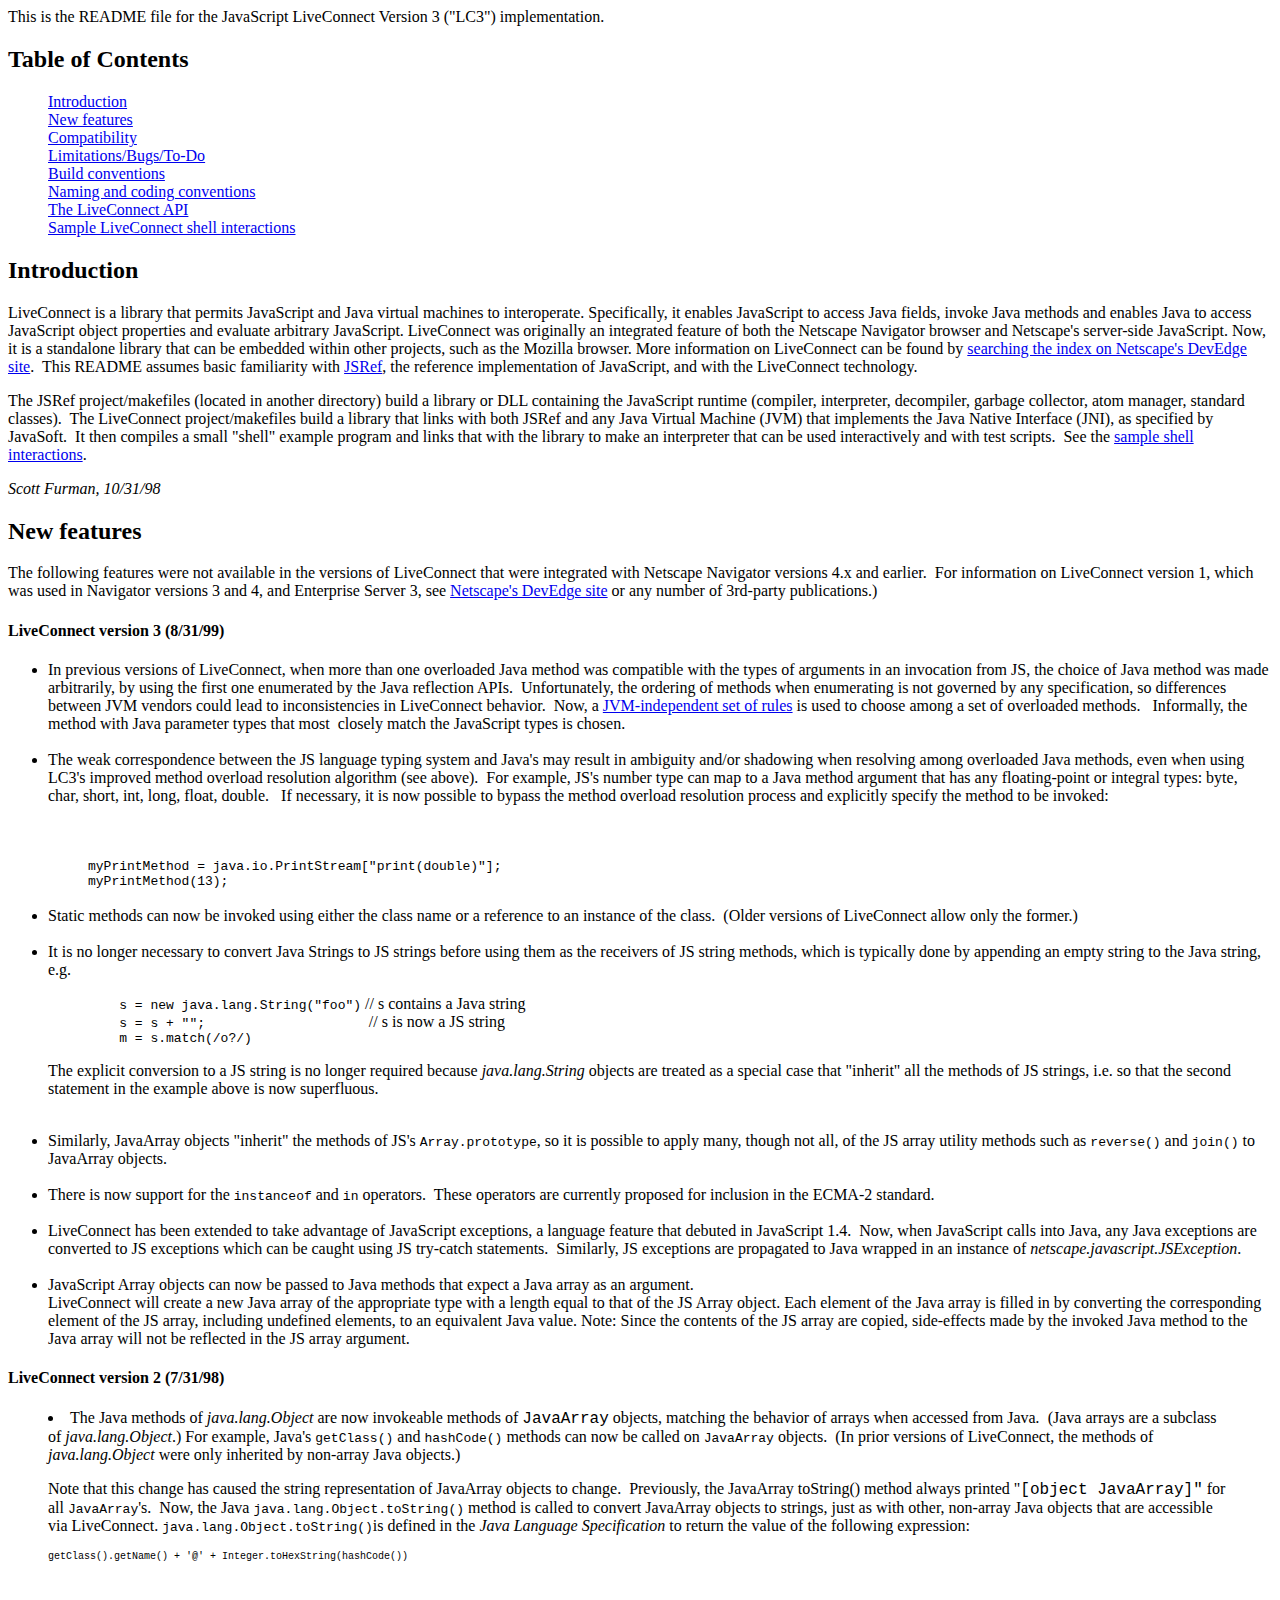
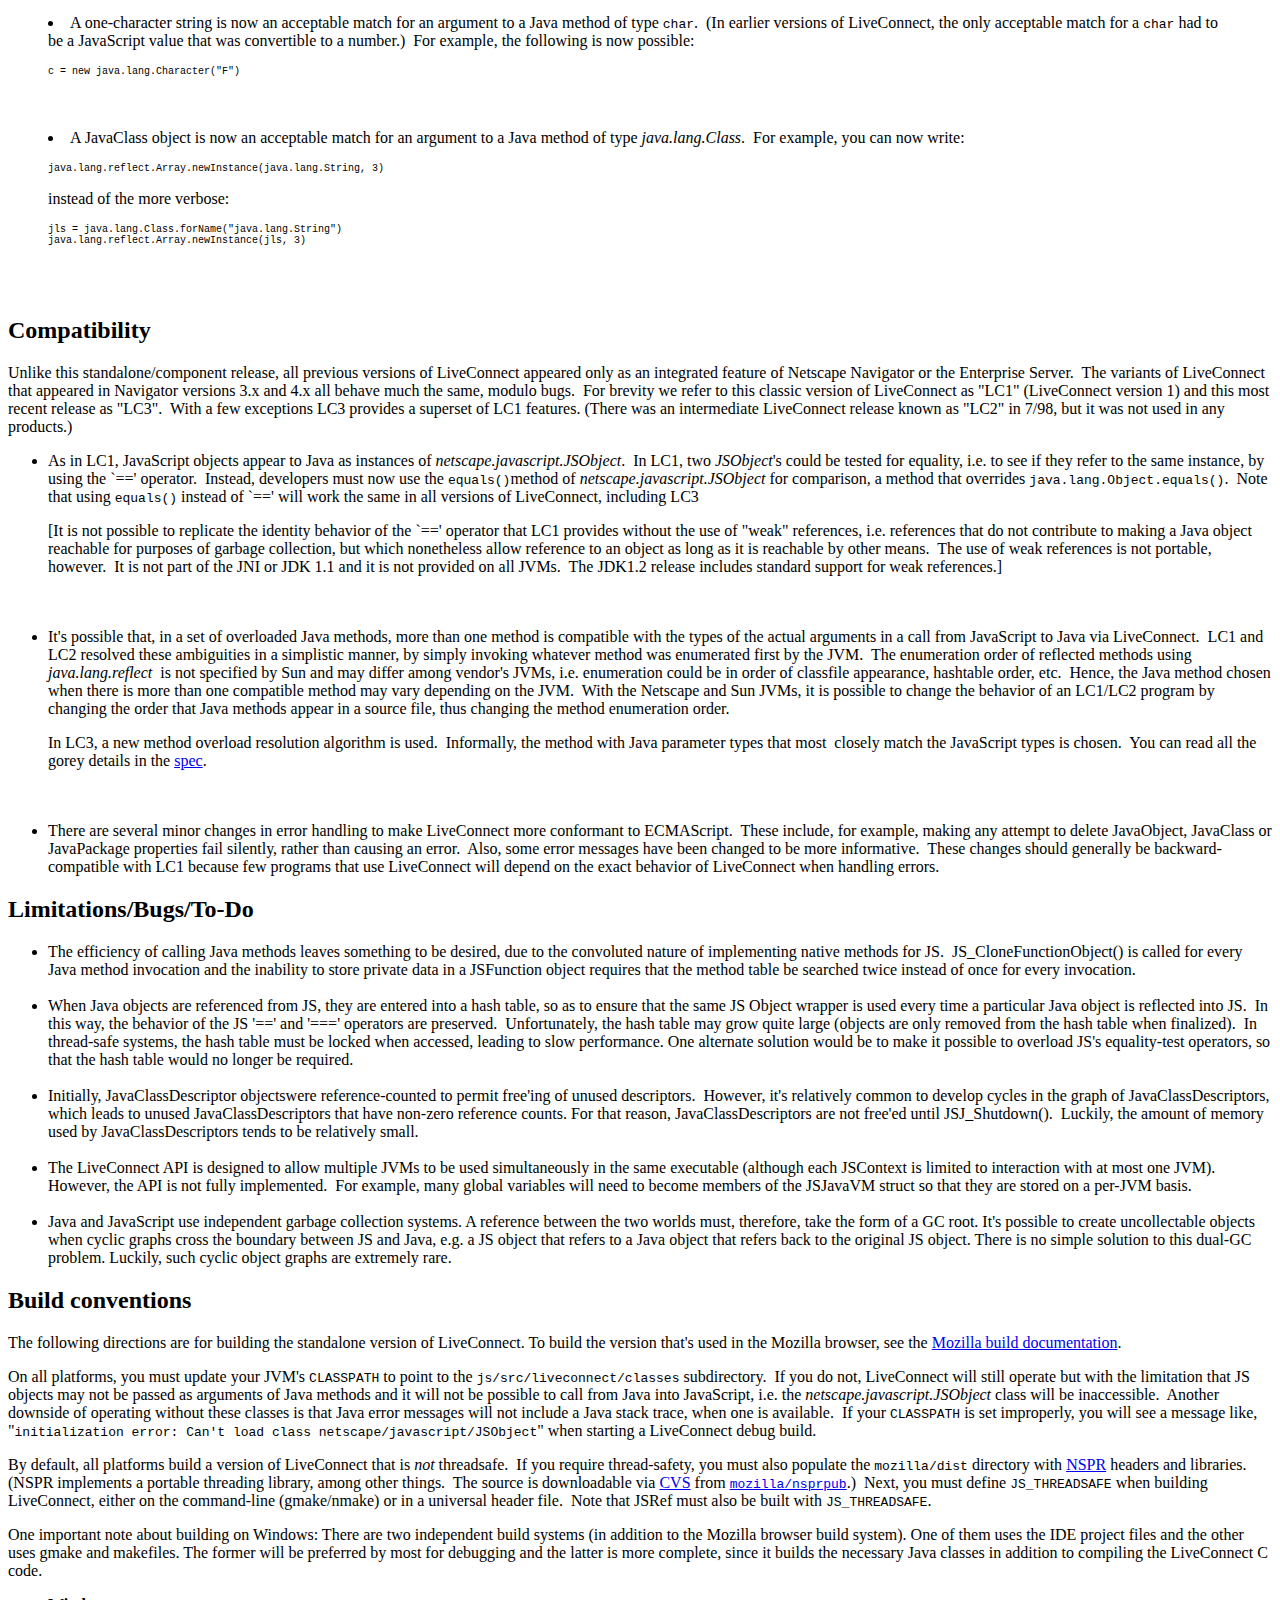
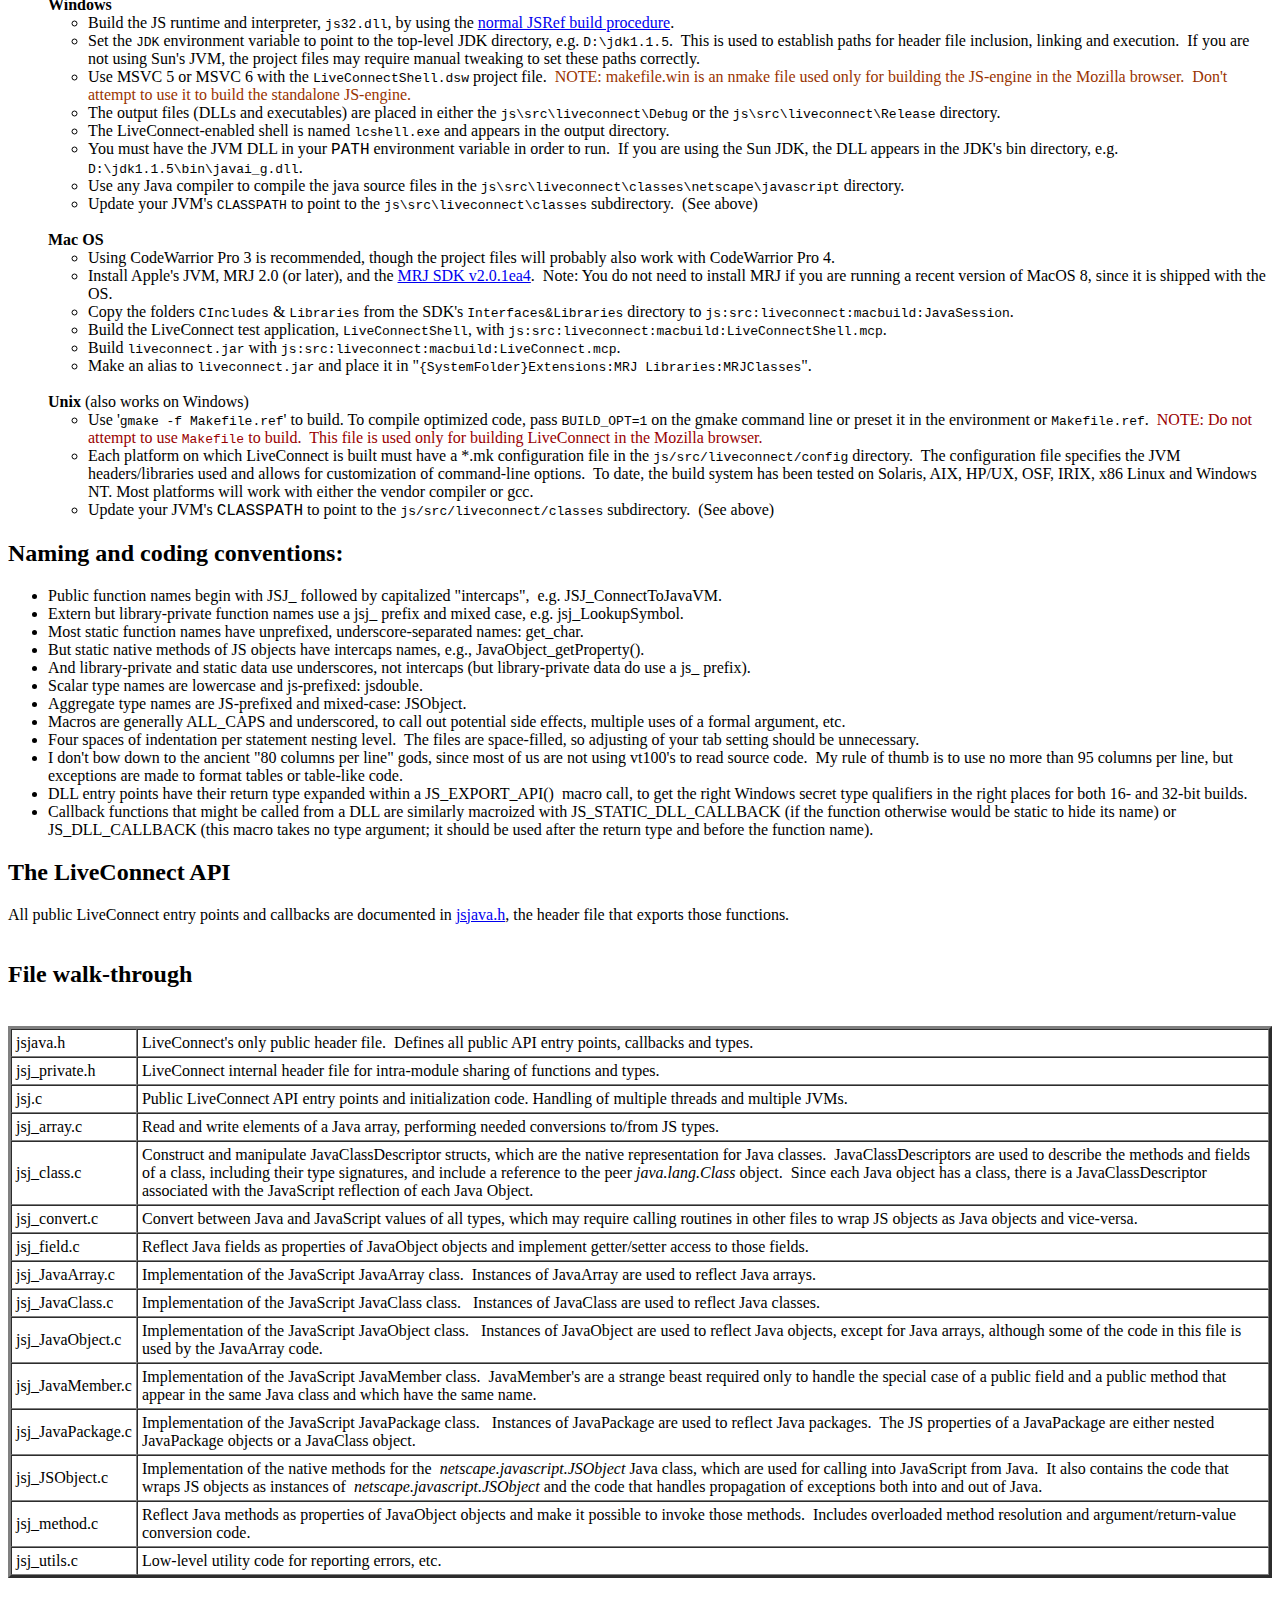
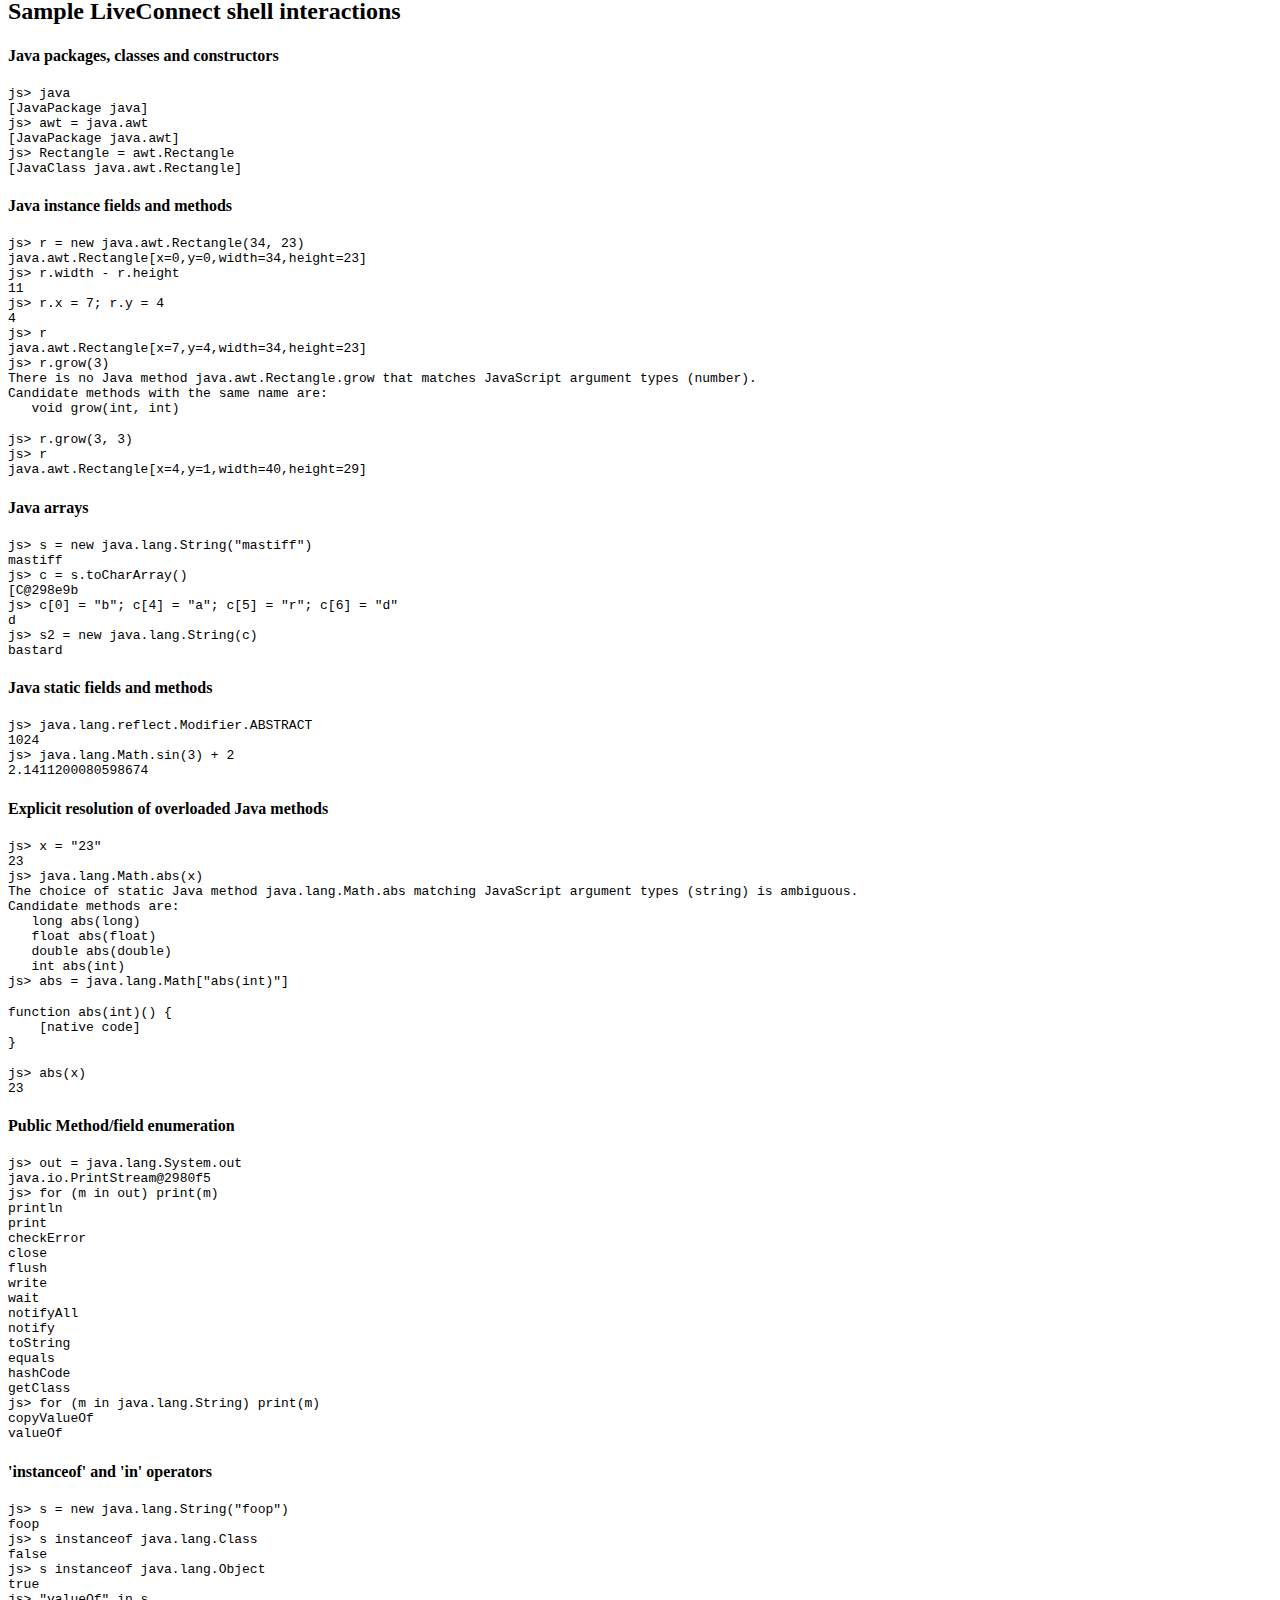
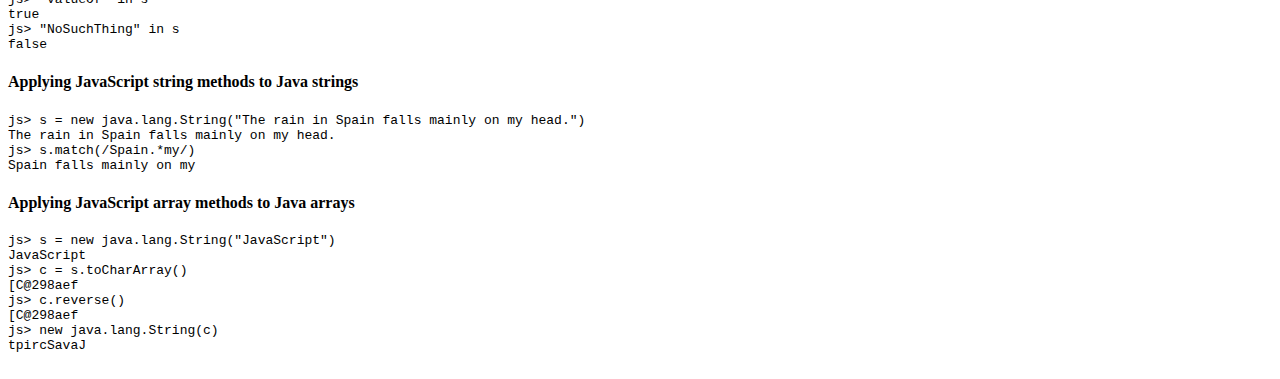
<file: tools/jsl-0.3.0/src/liveconnect/README.html>
<!-- ***** BEGIN LICENSE BLOCK *****
   - Version: MPL 1.1/GPL 2.0/LGPL 2.1
   -
   - The contents of this file are subject to the Mozilla Public License Version
   - 1.1 (the "License"); you may not use this file except in compliance with
   - the License. You may obtain a copy of the License at
   - http://www.mozilla.org/MPL/
   -
   - Software distributed under the License is distributed on an "AS IS" basis,
   - WITHOUT WARRANTY OF ANY KIND, either express or implied. See the License
   - for the specific language governing rights and limitations under the
   - License.
   - 
   - The Original Code is Mozilla Communicator client code, released
   - March 31, 1998.
   - 
   - The Initial Developer of the Original Code is
   - Netscape Communications Corporation.
   - Portions created by the Initial Developer are Copyright (C) 1998-1999
   - the Initial Developer. All Rights Reserved.
   - 
   - Contributor(s):
   - 
   - Alternatively, the contents of this file may be used under the terms of
   - either of the GNU General Public License Version 2 or later (the "GPL"),
   - or the GNU Lesser General Public License Version 2.1 or later (the "LGPL"),
   - in which case the provisions of the GPL or the LGPL are applicable instead
   - of those above. If you wish to allow use of your version of this file only
   - under the terms of either the GPL or the LGPL, and not to allow others to
   - use your version of this file under the terms of the MPL, indicate your
   - decision by deleting the provisions above and replace them with the notice
   - and other provisions required by the GPL or the LGPL. If you do not delete
   - the provisions above, a recipient may use your version of this file under
   - the terms of any one of the MPL, the GPL or the LGPL.
   -
   - ***** END LICENSE BLOCK ***** -->

<!doctype html public "-//w3c//dtd html 4.0 transitional//en">
<html>
<head>
   <meta http-equiv="Content-Type" content="text/html; charset=iso-8859-1">
   <meta name="Author" content="Scott Furman">
   <meta name="GENERATOR" content="Mozilla/4.5 [en] (WinNT; I) [Netscape]">
   <title>README for LiveConnect</title>
</head>
<body>
This is the README file for the JavaScript LiveConnect
Version 3 ("LC3") implementation.
<h2>
Table of Contents</h2>

<blockquote><a href="#Introduction">Introduction</a>
<br><a href="#New_Features">New features</a>
<br><a href="#Compatibility">Compatibility</a>
<br><a href="#Limitations">Limitations/Bugs/To-Do</a>
<br><a href="#Build_conventions">Build conventions</a>
<br><a href="#coding_conventions">Naming and coding conventions</a>
<br><a href="#API">The LiveConnect API</a>
<br><a href="#sample_shell_interaction">Sample LiveConnect shell interactions</a></blockquote>

<h2>
<a NAME="Introduction"></a>Introduction</h2>
<span CLASS=LXRLONGDESC> <span CLASS=LXRSHORTDESC>LiveConnect is a library that 
permits JavaScript and Java virtual machines to interoperate.</span> Specifically, 
it enables JavaScript to access Java fields, invoke Java methods and enables Java 
to access JavaScript object properties and evaluate arbitrary JavaScript.</span> 
LiveConnect was originally an integrated feature of both the Netscape Navigator 
browser and Netscape's server-side JavaScript. Now, it is a standalone library 
that can be embedded within other projects, such as the Mozilla browser. More 
information on LiveConnect can be found by <a href="http://developer.netscape.com/find/find.cgi?scope=LiveConnect&browse-category=&ui=sr&chunk-size=&page=1&taxonomy=DevEdge+Online">searching 
the index on Netscape's DevEdge site</a>.&nbsp; This README assumes basic familiarity 
with <a href="http://lxr.mozilla.org/mozilla/source/js/src/README.html">JSRef</a>, 
the reference implementation of JavaScript, and with the LiveConnect technology. 
<p>The JSRef project/makefiles (located in another directory) build a library 
  or DLL containing the JavaScript runtime (compiler, interpreter, decompiler, 
  garbage collector, atom manager, standard classes).&nbsp; The LiveConnect project/makefiles 
  build a library that links with both JSRef and any Java Virtual Machine (JVM) 
  that implements the Java Native Interface (JNI), as specified by JavaSoft.&nbsp; 
  It then compiles a small "shell" example program and links that with the library 
  to make an interpreter that can be used interactively and with test scripts.&nbsp; 
  See the <a href="#sample_shell_interaction">sample shell interactions</a>. 
<p><i>Scott Furman, 10/31/98</i>
<h2>
<a NAME="New_Features"></a>New features</h2>
The following features were not available in the versions of LiveConnect that 
were integrated with Netscape Navigator versions 4.x and earlier.&nbsp; For information 
on LiveConnect version 1, which was used in Navigator versions 3 and 4, and Enterprise 
Server 3, see <a href="http://developer.netscape.com/find/find.cgi?scope=LiveConnect&browse-category=&ui=sr&chunk-size=&page=1&taxonomy=DevEdge+Online">Netscape's 
DevEdge site</a> or any number of 3rd-party publications.) 
<h4> LiveConnect version 3 (8/31/99)</h4>

<ul>
  <li> In previous versions of LiveConnect, when more than one overloaded Java 
    method was compatible with the types of arguments in an invocation from JS, 
    the choice of Java method was made arbitrarily, by using the first one enumerated 
    by the Java reflection APIs.&nbsp; Unfortunately, the ordering of methods 
    when enumerating is not governed by any specification, so differences between 
    JVM vendors could lead to inconsistencies in LiveConnect behavior.&nbsp; Now, 
    a <a href="http://www.mozilla.org/js/liveconnect/lc3_method_overloading.html">JVM-independent 
    set of rules</a> is used to choose among a set of overloaded methods.&nbsp;&nbsp; 
    Informally, the method with Java parameter types that most&nbsp; closely match 
    the JavaScript types is chosen.<BR>
    <BR>
  </li>
  <li> The weak correspondence between the JS language typing system and Java's 
    may result in ambiguity and/or shadowing when resolving among overloaded Java 
    methods, even when using LC3's improved method overload resolution algorithm 
    (see above).&nbsp; For example, JS's number type can map to a Java method 
    argument that has any floating-point or integral types: byte, char, short, 
    int, long, float, double.&nbsp;&nbsp; If necessary, it is now possible to 
    bypass the method overload resolution process and explicitly specify the method 
    to be invoked:</li>
  <BR>
  <br>
  &nbsp; 
  <ul>
    <tt>myPrintMethod = java.io.PrintStream["print(double)"];</tt> <br>
    <tt>myPrintMethod(13);</tt> 
  </ul>
  <br>
  <li> Static methods can now be invoked using either the class name or a reference 
    to an instance of the class.&nbsp; (Older versions of LiveConnect allow only 
    the former.)<BR>
    <BR>
  </li>
  <li> It is no longer necessary to convert Java Strings to JS strings before 
    using them as the receivers of JS string methods, which is typically done 
    by appending an empty string to the Java string, e.g. 
    <BLOCKQUOTE> 
      <P> <tt>&nbsp;&nbsp;&nbsp; s = new java.lang.String("foo")</tt> // s contains 
        a Java string<br>
        <tt>&nbsp;&nbsp;&nbsp; s = s + "";&nbsp;&nbsp;&nbsp;&nbsp;&nbsp;&nbsp;&nbsp;&nbsp;&nbsp;&nbsp;&nbsp;&nbsp;&nbsp;&nbsp;&nbsp;&nbsp;&nbsp;&nbsp;&nbsp;&nbsp; 
        </tt>// s is now a JS string <br>
        <tt>&nbsp;&nbsp;&nbsp; m = s.match(/o?/)</tt> </P>
    </BLOCKQUOTE>
  </li>
  <p>The explicit conversion to a JS string is no longer required because <i>java.lang.String</i> 
    objects are treated as a special case that "inherit" all the methods of JS 
    strings, i.e. so that the second statement in the example above is now superfluous.<BR>
    <BR>
  <li> Similarly, JavaArray objects "inherit" the methods of JS's <tt>Array.prototype</tt>, 
    so it is possible to apply many, though not all, of the JS array utility methods 
    such as <tt>reverse()</tt> and <tt>join()</tt> to JavaArray objects.<BR>
    <BR>
  </li>
  <li> There is now support for the <tt>instanceof</tt> and <tt>in</tt> operators.&nbsp; 
    These operators are currently proposed for inclusion in the ECMA-2 standard.<BR>
    <BR>
  </li>
  <li> LiveConnect has been extended to take advantage of JavaScript exceptions, 
    a language feature that debuted in JavaScript 1.4.&nbsp; Now, when JavaScript 
    calls into Java, any Java exceptions are converted to JS exceptions which 
    can be caught using JS try-catch statements.&nbsp; Similarly, JS exceptions 
    are propagated to Java wrapped in an instance of <i>netscape.javascript.JSException</i>.<BR>
    <BR>
  </li>
  <li>JavaScript Array objects can now be passed to Java methods that expect a 
    Java array as an argument. <BR>
    LiveConnect will create a new Java array of the appropriate type with a length 
    equal to that of the JS Array object. Each element of the Java array is filled 
    in by converting the corresponding element of the JS array, including undefined 
    elements, to an equivalent Java value. Note: Since the contents of the JS 
    array are copied, side-effects made by the invoked Java method to the Java 
    array will not be reflected in the JS array argument. </li>
</ul>

<h4>
LiveConnect version 2 (7/31/98)</h4>

<blockquote>
  <li> The Java methods of <i>java.lang.Object</i> are now invokeable methods 
    of <tt><font size=+1>JavaArray</font></tt> objects, matching the behavior 
    of arrays when accessed from Java<i>.</i>&nbsp; (Java arrays are a subclass 
    of <i>java.lang.Object</i>.) For example, Java's <tt>getClass()</tt> and <tt>hashCode()</tt> 
    methods can now be called on <tt>JavaArray</tt> objects.&nbsp; (In prior versions 
    of LiveConnect, the methods of <i>java.lang.Object</i> were only inherited 
    by non-array Java objects.)</li>

  <p>Note that this change has caused the string representation of JavaArray objects 
    to change.&nbsp; Previously, the JavaArray toString() method always printed 
    "<tt><font size=+1>[object JavaArray]"</font></tt> for all <tt>JavaArray</tt>'s.&nbsp; 
    Now, the Java <tt>java.lang.Object.toString()</tt> method is called to convert 
    JavaArray objects to strings, just as with other, non-array Java objects that 
    are accessible via LiveConnect. <tt>java.lang.Object.toString()</tt>is defined 
    in the <i>Java Language Specification</i> to return the value of the following 
    expression: 
  <p><tt><font size=-1>getClass().getName() + '@' + Integer.toHexString(hashCode())</font></tt><BR>
    <br>
    &nbsp;
  <li> A one-character string is now an acceptable match for an argument to a 
    Java method of type <tt>char</tt>.&nbsp; (In earlier versions of LiveConnect, 
    the only acceptable match for a <tt>char</tt> had to be a JavaScript value 
    that was convertible to a number.)&nbsp; For example, the following is now 
    possible:</li>

  <p><tt><font size=-1>c = new java.lang.Character("F")</font></tt><BR>
    <br>
    &nbsp;
<li>
A JavaClass object is now an acceptable match for an argument to a Java
method of type <i>java.lang.Class</i>.&nbsp; For example, you can now write:</li>

<p><tt><font size=-1>java.lang.reflect.Array.newInstance(java.lang.String,
3)</font></tt>
<p>instead of the more verbose:
  <p><tt><font size=-1>jls = java.lang.Class.forName("java.lang.String")</font></tt> 
    <br>
    <tt><font size=-1>java.lang.reflect.Array.newInstance(jls, 3)</font></tt> 
  <p><br>
    &nbsp;
</blockquote>

<h2>
<a NAME="Compatibility"></a>Compatibility</h2>
Unlike this standalone/component release, all previous versions of LiveConnect 
appeared only as an integrated feature of Netscape Navigator or the Enterprise 
Server.&nbsp; The variants of LiveConnect that appeared in Navigator versions 
3.x and 4.x all behave much the same, modulo bugs.&nbsp; For brevity we refer 
to this classic version of LiveConnect as "LC1" (LiveConnect version 1) and this 
most recent release as "LC3".&nbsp; With a few exceptions LC3 provides a superset 
of LC1 features. (There was an intermediate LiveConnect release known as "LC2" 
in 7/98, but it was not used in any products.) 
<ul>
  <li> As in LC1, JavaScript objects appear to Java as instances of <i>netscape.javascript.JSObject</i>.&nbsp; 
    In LC1, two <i>JSObject</i>'s could be tested for equality, i.e. to see if 
    they refer to the same instance, by using the `==' operator.&nbsp; Instead, 
    developers must now use the <tt>equals()</tt>method of <i>netscape.javascript.JSObject</i> 
    for comparison, a method that overrides <tt>java.lang.Object.equals()</tt>.&nbsp; 
    Note that using <tt>equals()</tt> instead of `==' will work the same in all 
    versions of LiveConnect, including LC3</li>
  <p>[It is not possible to replicate the identity behavior of the `==' operator 
    that LC1 provides without the use of "weak" references, i.e. references that 
    do not contribute to making a Java object reachable for purposes of garbage 
    collection, but which nonetheless allow reference to an object as long as 
    it is reachable by other means.&nbsp; The use of weak references is not portable, 
    however.&nbsp; It is not part of the JNI or JDK 1.1 and it is not provided 
    on all JVMs.&nbsp; The JDK1.2 release includes standard support for weak references.]<BR>
    <br>
    &nbsp; 
  <li> It's possible that, in a set of overloaded Java methods, more than one 
    method is compatible with the types of the actual arguments in a call from 
    JavaScript to Java via LiveConnect.&nbsp; LC1 and LC2 resolved these ambiguities 
    in a simplistic manner, by simply invoking whatever method was enumerated 
    first by the JVM.&nbsp; The enumeration order of reflected methods using <i>java.lang.reflect</i>&nbsp; 
    is not specified by Sun and may differ among vendor's JVMs, i.e. enumeration 
    could be in order of classfile appearance, hashtable order, etc.&nbsp; Hence, 
    the Java method chosen when there is more than one compatible method may vary 
    depending on the JVM.&nbsp; With the Netscape and Sun JVMs, it is possible 
    to change the behavior of an LC1/LC2 program by changing the order that Java 
    methods appear in a source file, thus changing the method enumeration order.</li>
  <p>In LC3, a new method overload resolution algorithm is used.&nbsp; Informally, 
    the method with Java parameter types that most&nbsp; closely match the JavaScript 
    types is chosen.&nbsp; You can read all the gorey details in the <a href="http://www.mozilla.org/js/liveconnect/lc3_method_overloading.html">spec</a>.<BR>
    <br>
    &nbsp; 
  <li> There are several minor changes in error handling to make LiveConnect more 
    conformant to ECMAScript.&nbsp; These include, for example, making any attempt 
    to delete JavaObject, JavaClass or JavaPackage properties fail silently, rather 
    than causing an error.&nbsp; Also, some error messages have been changed to 
    be more informative.&nbsp; These changes should generally be backward-compatible 
    with LC1 because few programs that use LiveConnect will depend on the exact 
    behavior of LiveConnect when handling errors.</li>
</ul>

<h2> <a NAME="Limitations"></a>Limitations/Bugs/To-Do<BR>
</h2>
<ul>
  <li> The efficiency of calling Java methods leaves something to be desired, 
    due to the convoluted nature of implementing native methods for JS.&nbsp; 
    JS_CloneFunctionObject() is called for every Java method invocation and the 
    inability to store private data in a JSFunction object requires that the method 
    table be searched twice instead of once for every invocation.<BR>
    <BR>
  </li>
  <li> When Java objects are referenced from JS, they are entered into a hash 
    table, so as to ensure that the same JS Object wrapper is used every time 
    a particular Java object is reflected into JS.&nbsp; In this way, the behavior 
    of the JS '==' and '===' operators are preserved.&nbsp; Unfortunately, the 
    hash table may grow quite large (objects are only removed from the hash table 
    when finalized).&nbsp; In thread-safe systems, the hash table must be locked 
    when accessed, leading to slow performance. One alternate solution would be 
    to make it possible to overload JS's equality-test operators, so that the 
    hash table would no longer be required.<BR>
    <BR>
  </li>
  <li> Initially, JavaClassDescriptor objectswere reference-counted to permit 
    free'ing of unused descriptors.&nbsp; However, it's relatively common to develop 
    cycles in the graph of JavaClassDescriptors, which leads to unused JavaClassDescriptors 
    that have non-zero reference counts. For that reason, JavaClassDescriptors 
    are not free'ed until JSJ_Shutdown().&nbsp; Luckily, the amount of memory 
    used by JavaClassDescriptors tends to be relatively small.<BR>
    <BR>
  </li>
  <li> The LiveConnect API is designed to allow multiple JVMs to be used simultaneously 
    in the same executable (although each JSContext is limited to interaction 
    with at most one JVM).&nbsp; However, the API is not fully implemented.&nbsp; 
    For example, many global variables will need to become members of the JSJavaVM 
    struct so that they are stored on a per-JVM basis.<BR>
    <BR>
  </li>
  <li> Java and JavaScript use independent garbage collection systems. A reference 
    between the two worlds must, therefore, take the form of a GC root. It's possible 
    to create uncollectable objects when cyclic graphs cross the boundary between 
    JS and Java, e.g. a JS object that refers to a Java object that refers back 
    to the original JS object. There is no simple solution to this dual-GC problem. 
    Luckily, such cyclic object graphs are extremely rare. </li>
</ul>

<h2>
<a NAME="Build_conventions"></a>Build conventions</h2>
<P>The following directions are for building the standalone version of LiveConnect. 
  To build the version that's used in the Mozilla browser, see the <A HREF="http://www.mozilla.org/docs/">Mozilla 
  build documentation</A>.</P>
<P>On all platforms, you must update your JVM's <tt>CLASSPATH</tt> to point to 
  the <tt>js/src/liveconnect/classes</tt> subdirectory.&nbsp; If you do not, LiveConnect 
  will still operate but with the limitation that JS objects may not be passed 
  as arguments of Java methods and it will not be possible to call from Java into 
  JavaScript, i.e. the <i>netscape.javascript.JSObject</i> class will be inaccessible.&nbsp; 
  Another downside of operating without these classes is that Java error messages 
  will not include a Java stack trace, when one is available.&nbsp; If your <tt>CLASSPATH</tt> 
  is set improperly, you will see a message like, "<tt>initialization error: Can't 
  load class netscape/javascript/JSObject</tt>" when starting a LiveConnect debug 
  build. </P>
<p>By default, all platforms build a version of LiveConnect that is <i>not</i> 
  threadsafe.&nbsp; If you require thread-safety, you must also populate the <tt>mozilla/dist</tt> 
  directory with <a href="http://www.mozilla.org/docs/tplist/catCode/nsprdesc.htm">NSPR</a> 
  headers and libraries.&nbsp; (NSPR implements a portable threading library, 
  among other things.&nbsp; The source is downloadable via <a href="http://www.mozilla.org/cvs.html">CVS</a> 
  from <tt><a href="http://lxr.mozilla.org/mozilla/source/nsprpub">mozilla/nsprpub</a></tt>.)&nbsp; 
  Next, you must define <tt>JS_THREADSAFE</tt> when building LiveConnect, either 
  on the command-line (gmake/nmake) or in a universal header file.&nbsp; Note 
  that JSRef must also be built with <tt>JS_THREADSAFE</tt>. 
<p>One important note about building on Windows: There are two independent build 
  systems (in addition to the Mozilla browser build system). One of them uses 
  the IDE project files and the other uses gmake and makefiles. The former will 
  be preferred by most for debugging and the latter is more complete, since it 
  builds the necessary Java classes in addition to compiling the LiveConnect C 
  code.
<ul><b>Windows</b>
<ul>
<li>
Build the JS runtime and interpreter, <tt>js32.dll</tt>, by using the 
<a href="http://lxr.mozilla.org/mozilla/source/js/src/README.html#Build">normal
JSRef build procedure</a>.</li>    <li> Set the <tt>JDK</tt> environment variable to point to the top-level JDK directory, 
      e.g. <tt>D:\jdk1.1.5</tt>.&nbsp; This is used to establish paths for header 
      file inclusion, linking and execution.&nbsp; If you are not using Sun's 
      JVM, the project files may require manual tweaking to set these paths correctly.</li>

    <li> Use MSVC 5 or MSVC 6 with the <tt>LiveConnectShell.dsw</tt> project file.&nbsp; 
      <font color="#993300">NOTE: makefile.win is an nmake file used only for 
      building the JS-engine in the Mozilla browser.&nbsp; Don't attempt to use 
      it to build the standalone JS-engine.</font></li>

<li>
The output files (DLLs and executables) are placed in either the <tt>js\src\liveconnect\Debug</tt>
or the <tt>js\src\liveconnect\Release</tt> directory.</li>

<li>
The LiveConnect-enabled shell is named <tt>lcshell.exe</tt> and appears
in the output directory.</li>

<li>
You must have the JVM DLL in your <tt><font size=+1>PATH</font></tt> environment
variable in order to run.&nbsp; If you are using the Sun JDK, the DLL appears
in the JDK's bin directory, e.g. <tt>D:\jdk1.1.5\bin\javai_g.dll</tt>.</li>

<li>
Use any Java compiler to compile the java source files in the <tt>js\src\liveconnect\classes\netscape\javascript</tt>
directory.</li>

    <li> Update your JVM's <tt>CLASSPATH</tt> to point to the <tt>js\src\liveconnect\classes</tt> 
      subdirectory.&nbsp; (See above)<br>
<BR></li>
</ul>
<b>Mac OS</b>
<ul>
<li>
Using CodeWarrior Pro 3 is recommended, though the project files will probably
also work with CodeWarrior Pro 4.</li>

<li>
Install Apple's JVM, MRJ 2.0 (or later), and the <a href="ftp://dev.apple.com/devworld/Java/MRJSDK2.0.1EarlyAccess4.hqx">MRJ
SDK v2.0.1ea4</a>.&nbsp; Note: You do not need to install MRJ if you are
running a recent version of MacOS 8, since it is shipped with the OS.</li>

<li>
Copy the folders <tt>CIncludes</tt> &amp; <tt>Libraries</tt> from the SDK's
<tt>Interfaces&amp;Libraries</tt> directory to <tt>js:src:liveconnect:macbuild:JavaSession</tt>.</li>

<li>
Build the LiveConnect test application, <tt>LiveConnectShell</tt>, with
<tt>js:src:liveconnect:macbuild:LiveConnectShell.mcp</tt>.</li>

<li>
Build <tt>liveconnect.jar</tt> with <tt>js:src:liveconnect:macbuild:LiveConnect.mcp</tt>.</li>

<li>
Make an alias to <tt>liveconnect.jar</tt> and place it in "<tt>{SystemFolder}Extensions:MRJ
Libraries:MRJClasses</tt>".<br>
<BR></li>
</ul>
  <b>Unix</b> (also works on Windows) 
  <ul>
    <li> <font color="#000000">Use '<tt>gmake -f Makefile.ref</tt>' to build. 
      To compile optimized code, pass <tt>BUILD_OPT=1</tt> on the gmake command 
      line or preset it in the environment or <tt>Makefile.ref</tt>.&nbsp; </font><font color="#990000">NOTE: 
      Do not attempt to use <tt>Makefile</tt> to build.&nbsp; This file is used 
      only for building LiveConnect in the Mozilla browser.</font></li>
    <li> <font color="#000000">Each platform on which LiveConnect is built must 
      have a *.mk configuration file in the <tt>js/src/liveconnect/config</tt> 
      directory.&nbsp; The configuration file specifies the JVM headers/libraries 
      used and allows for customization of command-line options.&nbsp; To date, 
      the build system has been tested on Solaris, AIX, HP/UX, OSF, IRIX, x86 
      Linux and Windows NT. Most platforms will work with either the vendor compiler 
      or gcc.</font></li>
    <li>Update your JVM's <tt><font size=+1>CLASSPATH</font></tt> to point to 
      the <tt>js/src/liveconnect/classes</tt> subdirectory.&nbsp; (See above)</li>
  </ul>
</ul>

<h2>
<a NAME="coding_conventions"></a>Naming and coding conventions:</h2>

<ul>
<li>
Public function names begin with JSJ_ followed by capitalized "intercaps",&nbsp;
e.g. JSJ_ConnectToJavaVM.</li>

<li>
Extern but library-private function names use a jsj_ prefix and mixed case,
e.g. jsj_LookupSymbol.</li>

<li>
Most static function names have unprefixed, underscore-separated names:
get_char.</li>

<li>
But static native methods of JS objects have intercaps names, e.g., JavaObject_getProperty().</li>

<li>
And library-private and static data use underscores, not intercaps (but
library-private data do use a js_ prefix).</li>

<li>
Scalar type names are lowercase and js-prefixed: jsdouble.</li>

<li>
Aggregate type names are JS-prefixed and mixed-case: JSObject.</li>

<li>
Macros are generally ALL_CAPS and underscored, to call out potential side
effects, multiple uses of a formal argument, etc.</li>

<li>
Four spaces of indentation per statement nesting level.&nbsp; The files
are space-filled, so adjusting of your tab setting should be unnecessary.</li>

<li>
I don't bow down to the ancient "80 columns per line" gods, since most
of us are not using vt100's to read source code.&nbsp; My rule of thumb
is to use no more than 95 columns per line, but exceptions are made to
format tables or table-like code.</li>

<li>
DLL entry points have their return type expanded within a JS_EXPORT_API()&nbsp;
macro call, to get the right Windows secret type qualifiers in the right
places for both 16- and 32-bit builds.</li>

<li>
Callback functions that might be called from a DLL are similarly macroized
with JS_STATIC_DLL_CALLBACK (if the function otherwise would be static
to hide its name) or JS_DLL_CALLBACK (this macro takes no type argument;
it should be used after the return type and before the function name).</li>
</ul>

<h2>
<a NAME="API"></a>The LiveConnect API</h2>
All public LiveConnect entry points and callbacks are documented in 
<A HREF=http://lxr.mozilla.org/mozilla/source/js/src/liveconnect/jsjava.h>jsjava.h</A>,
the header file that exports those functions.
<br>&nbsp;
<h2>
<a NAME="File_walkthrough"></a>File walk-through</h2>
&nbsp;
<table BORDER=3 CELLSPACING=0 CELLPADDING=4 >
<tr>
<td>jsjava.h</td>

<td>LiveConnect's only public header file.&nbsp; Defines all public API
entry points, callbacks and types.&nbsp;</td>
</tr>

<tr>
<td>jsj_private.h</td>

<td>LiveConnect internal header file for intra-module sharing of functions
and types.</td>
</tr>

<tr>
<td>jsj.c</td>

<td>Public LiveConnect API entry points and initialization code. Handling
of multiple threads and multiple JVMs.</td>
</tr>

<tr>
<td>jsj_array.c</td>

<td>Read and write elements of a Java array, performing needed conversions
to/from JS types.</td>
</tr>

<tr>
<td>jsj_class.c</td>

<td>Construct and manipulate JavaClassDescriptor structs, which are the
native representation for Java classes.&nbsp; JavaClassDescriptors are
used to describe the methods and fields of a class, including their type
signatures, and include a reference to the peer <i>java.lang.Class</i>
object.&nbsp; Since each Java object has a class, there is a JavaClassDescriptor
associated with the JavaScript reflection of each Java Object.</td>
</tr>

<tr>
<td>jsj_convert.c</td>

<td>Convert between Java and JavaScript values of all types, which may
require calling routines in other files to wrap JS objects as Java objects
and vice-versa.</td>
</tr>

<tr>
<td>jsj_field.c</td>

<td>Reflect Java fields as properties of JavaObject objects and implement
getter/setter access to those fields.</td>
</tr>

<tr>
<td>jsj_JavaArray.c</td>

<td>Implementation of the JavaScript JavaArray class.&nbsp; Instances of
JavaArray are used to reflect Java arrays.</td>
</tr>

<tr>
<td>jsj_JavaClass.c</td>

<td>Implementation of the JavaScript JavaClass class.&nbsp;&nbsp; Instances
of JavaClass are used to reflect Java classes.</td>
</tr>

<tr>
<td>jsj_JavaObject.c</td>

<td>Implementation of the JavaScript JavaObject class.&nbsp;&nbsp; Instances
of JavaObject are used to reflect Java objects, except for Java arrays,
although some of the code in this file is used by the JavaArray code.</td>
</tr>

<tr>
<td>jsj_JavaMember.c</td>

<td>Implementation of the JavaScript JavaMember class.&nbsp; JavaMember's
are a strange beast required only to handle the special case of a public
field and a public method that appear in the same Java class and which
have the same name.</td>
</tr>

<tr>
<td>jsj_JavaPackage.c</td>

<td>Implementation of the JavaScript JavaPackage class.&nbsp;&nbsp; Instances
of JavaPackage are used to reflect Java packages.&nbsp; The JS properties
of a JavaPackage are either nested JavaPackage objects or a JavaClass object.</td>
</tr>

<tr>
<td>jsj_JSObject.c</td>

<td>Implementation of the native methods for the&nbsp; <i>netscape.javascript.JSObject</i>
Java class, which are used for calling into JavaScript from Java.&nbsp;
It also contains the code that wraps JS objects as instances of&nbsp; <i>netscape.javascript.JSObject
</i>and
the code that handles propagation of exceptions both into and out of Java.</td>
</tr>

<tr>
<td>jsj_method.c</td>

<td>Reflect Java methods as properties of JavaObject objects and make it
possible to invoke those methods.&nbsp; Includes overloaded method resolution
and argument/return-value conversion code.</td>
</tr>

<tr>
<td>jsj_utils.c</td>

<td>Low-level utility code for reporting errors, etc.</td>
</tr>
</table>

<h2>
<a NAME="sample_shell_interaction"></a>Sample LiveConnect shell interactions</h2>

<h4>
Java packages, classes and constructors</h4>
<tt>js> java</tt>
<br><tt>[JavaPackage java]</tt>
<br><tt>js> awt = java.awt</tt>
<br><tt>[JavaPackage java.awt]</tt>
<br><tt>js> Rectangle = awt.Rectangle</tt>
<br><tt>[JavaClass java.awt.Rectangle]</tt>
<h4>
Java instance fields and methods</h4>
<tt>js> r = new java.awt.Rectangle(34, 23)</tt>
<br><tt>java.awt.Rectangle[x=0,y=0,width=34,height=23]</tt>
<br><tt>js> r.width - r.height</tt>
<br><tt>11</tt>
<br><tt>js> r.x = 7; r.y = 4</tt>
<br><tt>4</tt>
<br><tt>js> r</tt>
<br><tt>java.awt.Rectangle[x=7,y=4,width=34,height=23]</tt>
<br><tt>js> r.grow(3)</tt>
<br><tt>There is no Java method java.awt.Rectangle.grow that matches JavaScript
argument types (number).</tt>
<br><tt>Candidate methods with the same name are:</tt>
<br><tt>&nbsp;&nbsp; void grow(int, int)</tt>
<p><tt>js> r.grow(3, 3)</tt>
<br><tt>js> r</tt>
<br><tt>java.awt.Rectangle[x=4,y=1,width=40,height=29]</tt>
<h4>
Java arrays</h4>
<tt>js> s = new java.lang.String("mastiff")</tt>
<br><tt>mastiff</tt>
<br><tt>js> c = s.toCharArray()</tt>
<br><tt>[C@298e9b</tt>
<br><tt>js> c[0] = "b"; c[4] = "a"; c[5] = "r"; c[6] = "d"</tt>
<br><tt>d</tt>
<br><tt>js> s2 = new java.lang.String(c)</tt>
<br><tt>bastard</tt>
<h4>
Java static fields and methods</h4>
<tt>js> java.lang.reflect.Modifier.ABSTRACT</tt>
<br><tt>1024</tt>
<br><tt>js> java.lang.Math.sin(3) + 2</tt>
<br><tt>2.1411200080598674</tt>
<h4>
Explicit resolution of overloaded Java methods</h4>
<tt>js> x = "23"</tt>
<br><tt>23</tt>
<br><tt>js> java.lang.Math.abs(x)</tt>
<br><tt>The choice of static Java method java.lang.Math.abs matching JavaScript
argument types (string) is ambiguous.</tt>
<br><tt>Candidate methods are:</tt>
<br><tt>&nbsp;&nbsp; long abs(long)</tt>
<br><tt>&nbsp;&nbsp; float abs(float)</tt>
<br><tt>&nbsp;&nbsp; double abs(double)</tt>
<br><tt>&nbsp;&nbsp; int abs(int)</tt>
<br><tt>js> abs = java.lang.Math["abs(int)"]</tt>
<p><tt>function abs(int)() {</tt>
<br><tt>&nbsp;&nbsp;&nbsp; [native code]</tt>
<br><tt>}</tt>
<p><tt>js> abs(x)</tt>
<br><tt>23</tt>
<h4>
Public Method/field enumeration</h4>
<tt>js> out = java.lang.System.out</tt>
<br><tt>java.io.PrintStream@2980f5</tt>
<br><tt>js> for (m in out) print(m)</tt>
<br><tt>println</tt>
<br><tt>print</tt>
<br><tt>checkError</tt>
<br><tt>close</tt>
<br><tt>flush</tt>
<br><tt>write</tt>
<br><tt>wait</tt>
<br><tt>notifyAll</tt>
<br><tt>notify</tt>
<br><tt>toString</tt>
<br><tt>equals</tt>
<br><tt>hashCode</tt>
<br><tt>getClass</tt>
<br><tt>js> for (m in java.lang.String) print(m)</tt>
<br><tt>copyValueOf</tt>
<br><tt>valueOf</tt>
<h4>
'instanceof' and 'in' operators</h4>
<tt>js> s = new java.lang.String("foop")</tt>
<br><tt>foop</tt>
<br><tt>js> s instanceof java.lang.Class</tt>
<br><tt>false</tt>
<br><tt>js> s instanceof java.lang.Object</tt>
<br><tt>true</tt>
<br><tt>js> "valueOf" in s</tt>
<br><tt>true</tt>
<br><tt>js> "NoSuchThing" in s</tt>
<br><tt>false</tt>
<h4>
Applying JavaScript string methods to Java strings</h4>
<tt>js> s = new java.lang.String("The rain in Spain falls mainly on my
head.")</tt>
<br><tt>The rain in Spain falls mainly on my head.</tt>
<br><tt>js> s.match(/Spain.*my/)</tt>
<br><tt>Spain falls mainly on my</tt>
<h4>
Applying JavaScript array methods to Java arrays</h4>
<tt>js> s = new java.lang.String("JavaScript")</tt>
<br><tt>JavaScript</tt>
<br><tt>js> c = s.toCharArray()</tt>
<br><tt>[C@298aef</tt>
<br><tt>js> c.reverse()</tt>
<br><tt>[C@298aef</tt>
<br><tt>js> new java.lang.String(c)</tt>
<br><tt>tpircSavaJ</tt>
<br>&nbsp;
</body>
</html>
</file>
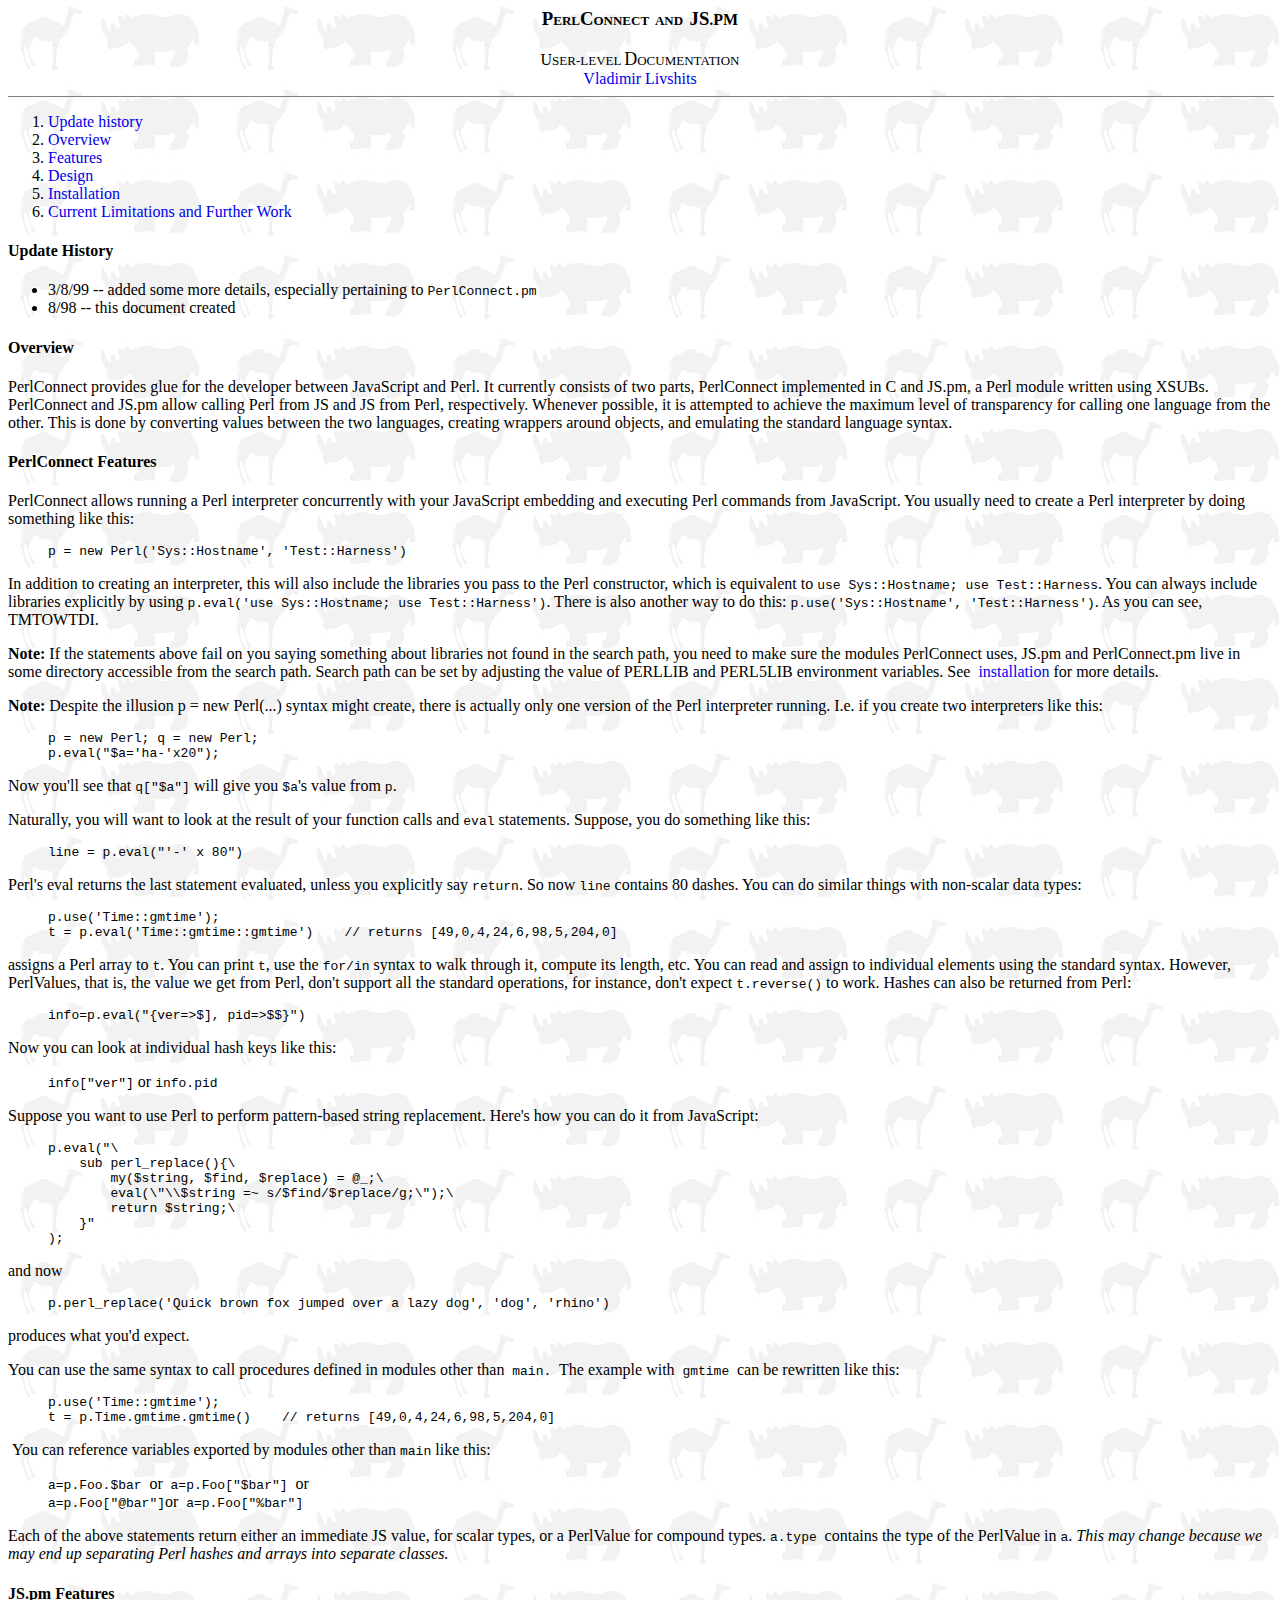
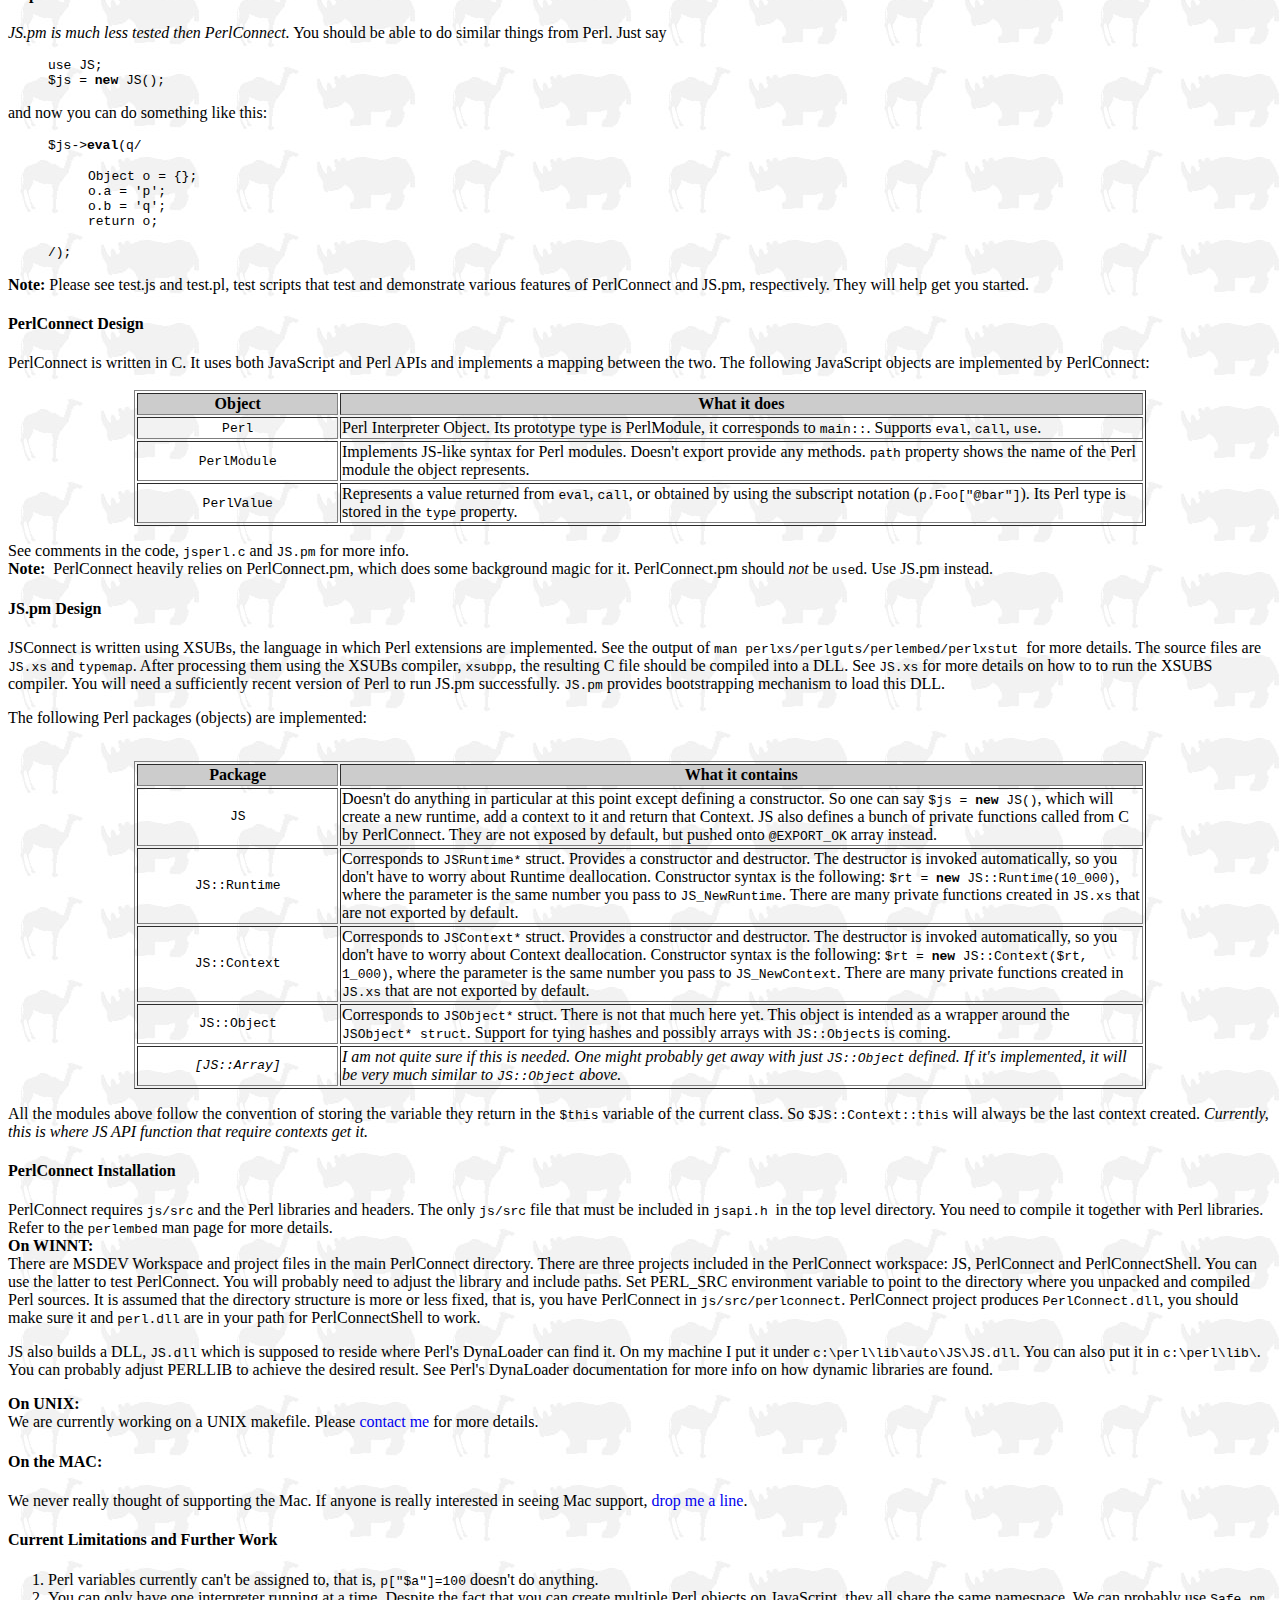
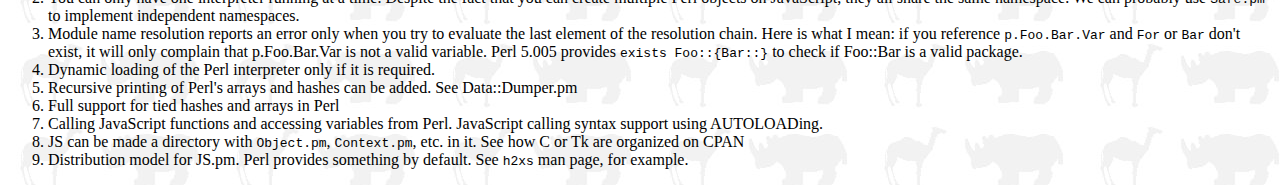
<file: tools/jsl-0.3.0/src/perlconnect/README.html>
<!doctype html public "-//w3c//dtd html 4.0 transitional//en">
<html>
<head>
   <meta http-equiv="Content-Type" content="text/html; charset=koi8-r">
   <meta name="Author" content="Vladimir Livshits">
   <meta name="GENERATOR" content="Mozilla/4.5 [en] (WinNT; I) [Netscape]">
   <title>PerlConnect Documentation</title>
<style>
    A:link      {text-decoration: none}
    A:visited   {text-decoration: none}
    </style>
</head>
<body background="bg.jpg">

<center>
<h3>
P<font size=-1>ERL</font>C<font size=-1>ONNECT&nbsp; AND&nbsp; </font>JS<font size=+0>.PM</font></h3></center>

<center>U<font size=-1>SER-LEVEL </font><font size=+1>D</font><font size=-1>OCUMENTATION</font>
<br><a href="mailto:livshits@cs.stanford.edu">Vladimir Livshits</a>
<br>
<hr SIZE=1 NOSHADE WIDTH="100%"></center>

<ol>
<li>
<a href="#History">Update history</a></li>

<li>
<a href="#Overview">Overview</a></li>

<li>
<a href="#Features">Features</a></li>

<li>
<a href="#Design">Design</a></li>

<li>
<a href="#Installation">Installation</a></li>

<li>
<a href="#Limitations">Current Limitations and Further Work</a></li>
</ol>

<h4>
<a NAME="History"></a>Update History</h4>

<ul>
<li>
3/8/99 -- added some more details, especially pertaining to <tt>PerlConnect.pm</tt></li>

<li>
8/98 -- this document created</li>
</ul>

<h4>
<a NAME="Overview"></a>Overview</h4>
PerlConnect provides glue for the developer between JavaScript and Perl.
It currently consists of two parts, PerlConnect implemented in C and JS.pm,
a Perl module written using XSUBs. PerlConnect and JS.pm allow calling
Perl from JS and JS from Perl, respectively. Whenever possible, it is attempted
to achieve the maximum level of transparency for calling one language
from the other. This is done by converting values between the two languages,
creating wrappers around objects, and emulating the standard language syntax.
<h4>
<a NAME="Features"></a>PerlConnect Features</h4>
PerlConnect allows running a Perl interpreter concurrently with your JavaScript
embedding and executing Perl commands from JavaScript. You usually need
to create a Perl interpreter by doing something like this:
<blockquote><tt>p = new Perl('Sys::Hostname', 'Test::Harness')</tt></blockquote>
In addition to creating an interpreter, this will also include the libraries
you pass to the Perl constructor, which is equivalent to <tt>use Sys::Hostname;
use Test::Harness</tt>. You can always include libraries explicitly by
using <tt>p.eval('use Sys::Hostname; use Test::Harness')</tt>. There is
also another way to do this: <tt>p.use('Sys::Hostname', 'Test::Harness')</tt>.
As you can see, TMTOWTDI.
<p><b>Note: </b>If the statements above fail on you saying something about
libraries not found in the search path, you need to make sure the modules
PerlConnect uses, JS.pm and PerlConnect.pm live in some directory accessible
from the search path. Search path can be set by adjusting the value of PERLLIB
and PERL5LIB environment variables. See&nbsp; <a href="#Installation">installation</a>
for more details.
<p><b>Note: </b>Despite the illusion p = new Perl(...) syntax might create,
there is actually only one version of the Perl interpreter running. I.e.
if you create two interpreters like this:
<blockquote><tt>p = new Perl; q = new Perl;</tt>
<br><tt>p.eval("$a='ha-'x20");</tt></blockquote>
Now you'll see that <tt>q["$a"]</tt> will give you <tt>$a</tt>'s value
from <tt>p</tt>.
<p>Naturally, you will want to look at the result of your function calls
and <tt>eval</tt> statements. Suppose, you do something like this:
<blockquote><tt>line = p.eval("'-' x 80")</tt></blockquote>
Perl's eval returns the last statement evaluated, unless you explicitly
say <tt>return</tt>. So now <tt>line</tt> contains 80 dashes. You can do
similar things with non-scalar data types:
<blockquote><tt>p.use('Time::gmtime');</tt>
<br><tt>t = p.eval('Time::gmtime::gmtime')&nbsp;&nbsp;&nbsp; // returns
[49,0,4,24,6,98,5,204,0]</tt></blockquote>
assigns a Perl array to <tt>t</tt>. You can print <tt>t</tt>, use the <tt>for/in</tt>
syntax to walk through it, compute its length, etc. You can read and assign
to individual elements using the standard syntax. However, PerlValues,
that is, the value we get from Perl, don't support all the standard operations,
for instance, don't expect <tt>t.reverse()</tt> to work. Hashes can also
be returned from Perl:
<blockquote><tt>info=p.eval("{ver=>$], pid=>$$}")</tt></blockquote>
Now you can look at individual hash keys like this:
<blockquote><tt>info["ver"]</tt> or <tt>info.pid</tt></blockquote>
Suppose you want to use Perl to perform pattern-based string replacement.
Here's how you can do it from JavaScript:
<blockquote><tt>p.eval("\</tt>
<br><tt>&nbsp;&nbsp;&nbsp; sub perl_replace(){\</tt>
<br><tt>&nbsp;&nbsp;&nbsp;&nbsp;&nbsp;&nbsp;&nbsp; my($string, $find, $replace)
= @_;\</tt>
<br><tt>&nbsp;&nbsp;&nbsp;&nbsp;&nbsp;&nbsp;&nbsp; eval(\"\\$string =~
s/$find/$replace/g;\");\</tt>
<br><tt>&nbsp;&nbsp;&nbsp;&nbsp;&nbsp;&nbsp;&nbsp; return $string;\</tt>
<br><tt>&nbsp;&nbsp;&nbsp; }"</tt>
<br><tt>);</tt></blockquote>
and now
<blockquote><tt>p.perl_replace('Quick brown fox jumped over a lazy dog',
'dog', 'rhino')</tt></blockquote>
produces what you'd expect.
<p>You can use the same syntax to call procedures defined in modules other
than<tt> main. </tt>The example with<tt> gmtime </tt>can be rewritten like
this:
<blockquote><tt>p.use('Time::gmtime');</tt>
<br><tt>t = p.Time.gmtime.gmtime()&nbsp;&nbsp;&nbsp; // returns [49,0,4,24,6,98,5,204,0]</tt></blockquote>
&nbsp;You can reference variables exported by modules other than <tt>main</tt>
like this:
<blockquote><tt>a=p.Foo.$bar </tt>or<tt> a=p.Foo["$bar"] </tt>or
<br><tt>a=p.Foo["@bar"]</tt>or<tt> a=p.Foo["%bar"]</tt></blockquote>
Each of the above statements return either an immediate JS value, for
scalar types, or a PerlValue for compound types. <tt>a.type </tt>contains
the type of the PerlValue in <tt>a</tt>. <i>This may change because we
may end up separating Perl hashes and arrays into separate classes.</i>
<h4>
JS.pm Features</h4>
<i>JS.pm is much less tested then PerlConnect.</i> You should be able to
do similar things from Perl. Just say
<blockquote><tt>use JS;</tt>
<br><tt>$js = <b>new</b> JS();</tt></blockquote>
and now you can do something like this:
<blockquote><tt>$js-><b>eval</b>(q/</tt>
<blockquote><tt>Object o = {};</tt>
<br><tt>o.a = 'p';</tt>
<br><tt>o.b = 'q';</tt>
<br><tt>return o;</tt></blockquote>
<tt>/);</tt></blockquote>
<b>Note:</b> Please see test.js and test.pl, test scripts that test and
demonstrate various features of PerlConnect and JS.pm, respectively. They
will help get you started.
<h4>
<a NAME="Design"></a>PerlConnect Design</h4>
PerlConnect is written in C. It uses both JavaScript and Perl APIs and
implements a mapping between the two. The following JavaScript objects
are implemented by PerlConnect:
<br>&nbsp;
<center><table BORDER COLS=2 WIDTH="80%" >
<tr ALIGN=CENTER BGCOLOR="#CCCCCC">
<td ALIGN=CENTER VALIGN=CENTER WIDTH="20%"><b>Object</b></td>

<td><b>What it does</b></td>
</tr>

<tr ALIGN=CENTER VALIGN=CENTER>
<td WIDTH="30"><tt>Perl</tt></td>

<td ALIGN=LEFT VALIGN=TOP>Perl Interpreter Object. Its prototype type
is PerlModule, it corresponds to <tt>main::</tt>. Supports <tt>eval</tt>,
<tt>call</tt>,
<tt>use</tt>.</td>
</tr>

<tr ALIGN=CENTER VALIGN=CENTER>
<td><tt>PerlModule</tt></td>

<td ALIGN=LEFT VALIGN=TOP>Implements JS-like syntax for Perl modules. Doesn't
export provide any methods. <tt>path</tt> property shows the name of the
Perl module the object represents.</td>
</tr>

<tr ALIGN=CENTER VALIGN=CENTER>
<td><tt>PerlValue</tt></td>

<td ALIGN=LEFT VALIGN=TOP>Represents a value returned from <tt>eval</tt>,
<tt>call</tt>,
or obtained by using the subscript notation (<tt>p.Foo["@bar"]</tt>). Its
Perl type is stored in the <tt>type</tt> property.</td>
</tr>
</table></center>

<p>See comments in the code, <tt>jsperl.c</tt> and <tt>JS.pm</tt> for more
info.
<br><b>Note:&nbsp;</b> PerlConnect heavily relies on PerlConnect.pm, which
does some background magic for it. PerlConnect.pm should <i>not</i> be
<tt>use</tt>d. Use JS.pm instead.
<h4>
JS.pm Design</h4>
JSConnect is written using XSUBs, the language in which Perl extensions
are implemented. See the output of <tt>man perlxs/perlguts/perlembed/perlxstut</tt>&nbsp;
for more details. The source files are <tt>JS.xs</tt> and <tt>typemap</tt>.
After processing them using the XSUBs compiler, <tt>xsubpp</tt>, the resulting
C file should be compiled into a DLL. See <tt>JS.xs</tt> for more details
on how to to run the XSUBS compiler. You will need a sufficiently recent
version of Perl to run JS.pm successfully. <tt>JS.pm</tt> provides bootstrapping
mechanism to load this DLL.
<p>The following Perl packages (objects) are implemented:
<br>&nbsp;
<center><table BORDER COLS=2 WIDTH="80%" >
<tr ALIGN=CENTER BGCOLOR="#CCCCCC">
<td ALIGN=CENTER VALIGN=CENTER WIDTH="20%"><b>Package</b></td>

<td><b>What it contains</b></td>
</tr>

<tr ALIGN=CENTER VALIGN=CENTER>
<td><tt>JS</tt></td>

<td ALIGN=LEFT VALIGN=TOP>Doesn't do anything in particular at this
point except defining a constructor. So one can say <tt>$js = <b>new</b>
JS()</tt>, which will create a new runtime, add a context to it and return
that Context. JS also defines a bunch of private functions called from
C by PerlConnect. They are not exposed by default, but pushed onto <tt>@EXPORT_OK</tt>
array instead.</td>
</tr>

<tr ALIGN=CENTER VALIGN=CENTER>
<td><tt>JS::Runtime</tt></td>

<td ALIGN=LEFT VALIGN=TOP>Corresponds to <tt>JSRuntime*</tt> struct. Provides
a constructor and destructor. The destructor is invoked automatically,
so you don't have to worry about Runtime deallocation. Constructor syntax
is the following: <tt>$rt = <b>new</b> JS::Runtime(10_000)</tt>, where
the parameter is the same number you pass to <tt>JS_NewRuntime</tt>. There
are many private functions created in <tt>JS.xs</tt> that are not exported
by default.</td>
</tr>

<tr ALIGN=CENTER VALIGN=CENTER>
<td><tt>JS::Context</tt></td>

<td ALIGN=LEFT VALIGN=TOP>Corresponds to <tt>JSContext*</tt> struct. Provides
a constructor and destructor. The destructor is invoked automatically,
so you don't have to worry about Context deallocation. Constructor syntax
is the following: <tt>$rt = <b>new</b> JS::Context($rt, 1_000)</tt>, where
the parameter is the same number you pass to <tt>JS_NewContext</tt>. There
are many private functions created in <tt>JS.xs</tt> that are not exported
by default.</td>
</tr>

<tr>
<td ALIGN=CENTER><tt>JS::Object</tt></td>

<td>Corresponds to <tt>JSObject*</tt> struct. There is not that much here
yet. This object is intended as a wrapper around the <tt>JSObject* struct</tt>.
Support for tying hashes and possibly arrays with <tt>JS::Object</tt>s
is coming.</td>
</tr>

<tr>
<td ALIGN=CENTER><i><tt><font color="#000000">[JS::Array]</font></tt></i></td>

<td><i>I am not quite sure if this is needed. One might probably get away
with just <tt>JS::Object</tt> defined. If it's implemented, it will be
very much similar to <tt>JS::Object</tt> above.</i></td>
</tr>
</table></center>

<p>All the modules above follow the convention of storing the variable
they return in the <tt>$this</tt> variable of the current class. So <tt>$JS::Context::this</tt>
will always be the last context created. <i>Currently, this is where JS
API function that require contexts get it.</i>
<h4>
<a NAME="Installation"></a>PerlConnect Installation</h4>
PerlConnect requires <tt>js/src</tt> and the Perl libraries and headers.
The only <tt>js/src</tt> file that must be included in <tt>jsapi.h </tt>in
the top level directory. You need to compile it together with Perl libraries.
Refer to the <tt>perlembed</tt> man page for more details.
<br><b>On WINNT:</b>
<br>There are MSDEV Workspace and project files in the main PerlConnect
directory. There are three projects included in the PerlConnect workspace:
JS, PerlConnect and PerlConnectShell. You can use the latter to test PerlConnect.
You will probably need to adjust the library and include paths. Set PERL_SRC
environment variable to point to the directory where you unpacked and compiled
Perl sources. It is assumed that the directory structure is more or less
fixed, that is, you have PerlConnect in
<tt>js/src/perlconnect</tt>. PerlConnect
project produces <tt>PerlConnect.dll</tt>, you should make sure it and
<tt>perl.dll</tt> are in your path for PerlConnectShell to work.
<p>JS also builds a DLL, <tt>JS.dll</tt> which is supposed to reside where
Perl's DynaLoader can find it. On my machine I put it under <tt>c:\perl\lib\auto\JS\JS.dll</tt>.
You can also put it in <tt>c:\perl\lib\</tt>. You can probably adjust PERLLIB
to achieve the desired result. See Perl's DynaLoader documentation for
more info on how dynamic libraries are found.
<p><b>On UNIX:</b>
<br>We are currently working on a UNIX makefile. Please <a href="mailto:livshits@cs.stanford.edu">contact
me</a> for more details.
<h4>
On the MAC:</h4>
We never really thought of supporting the Mac. If anyone is really interested
in seeing Mac support, <a href="mailto:livshits@cs.stanford.edu">drop me a line</a>.
<h4>
<a NAME="Limitations"></a>Current Limitations and Further Work</h4>

<ol>
<li>
Perl variables currently can't be assigned to, that is, <tt>p["$a"]=100</tt>
doesn't do anything.</li>

<li>
You can only have one interpreter running at a time. Despite the fact that
you can create multiple Perl objects on JavaScript, they all share the
same namespace. We can probably use <tt>Safe.pm</tt> to implement independent
namespaces.</li>

<li>
Module name resolution reports an error only when you try to evaluate
the last element of the resolution chain. Here is what I mean: if you reference
<tt>p.Foo.Bar.Var</tt> and <tt>For</tt> or <tt>Bar</tt> don't exist, it
will only complain that p.Foo.Bar.Var is not a valid variable. Perl 5.005
provides <tt>exists Foo::{Bar::}</tt> to check if Foo::Bar is a valid package.</li>

<li>
Dynamic loading of the Perl interpreter only if it is required.</li>

<li>
Recursive printing of Perl's arrays and hashes can be added. See Data::Dumper.pm</li>

<li>
Full support for tied hashes and arrays in Perl</li>

<li>
Calling JavaScript functions and accessing variables from Perl. JavaScript
calling syntax support using AUTOLOADing.</li>

<li>
JS can be made a directory with <tt>Object.pm</tt>, <tt>Context.pm</tt>,
etc. in it. See how C or Tk are organized on CPAN</li>

<li>
Distribution model for JS.pm. Perl provides something by default. See <tt>h2xs</tt>
man page, for example.</li>
</ol>

</body>
</html>
</file>
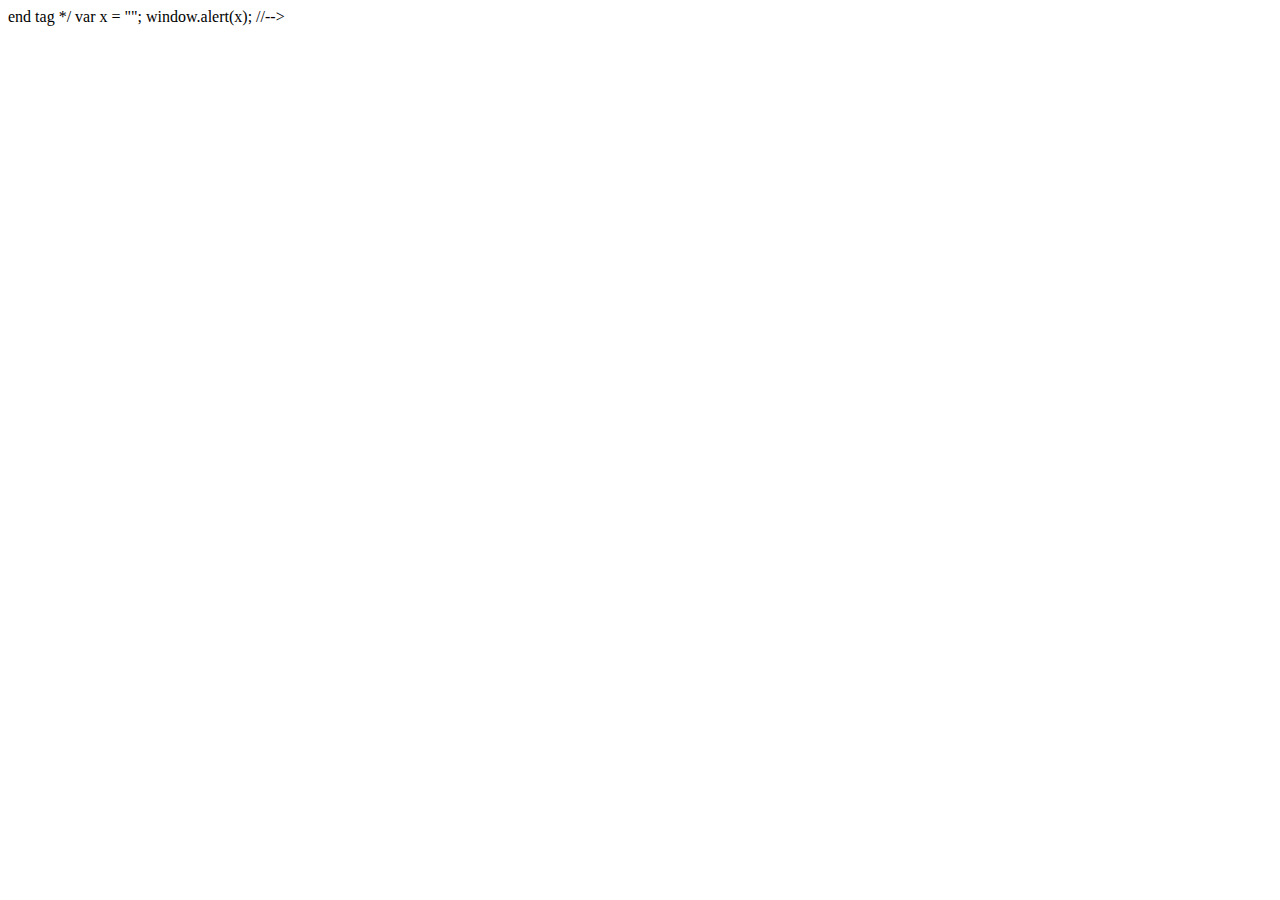
<file: tools/jsl-0.3.0/tests/html/script_tag_in_js_literal.html>
<!DOCTYPE HTML PUBLIC "-//W3C//DTD HTML 4.0//EN">
<html>
<head>
	<title>JavaScript Lint Test Page</title>
	<script type="text/javascript"><!--
		/* alert the </script> end tag */
		var x = "</script>";
		window.alert(x);
	//-->
	</script>
</head>
<body>
</body>
</html>
</file>
<file: style1.css>
.data {
  width: 200px;
  height: 200px;
  border:1px solid;
  float:right;
}

.gameC {
  position: absolute;
  left: 9px;
  top: 9px;
}

.main {
  width: 500px;
  height: 550px;
  border:1px solid;
  float:left;
}

.outer {
  width: 710px;
  height: 550px;
}

#backC {
  z-index: 1;
}

#mainC {
  z-index: 2;
}

#topC {
  z-index: 3;
}
</file>
<file: server/configStyle.css>

</file>
